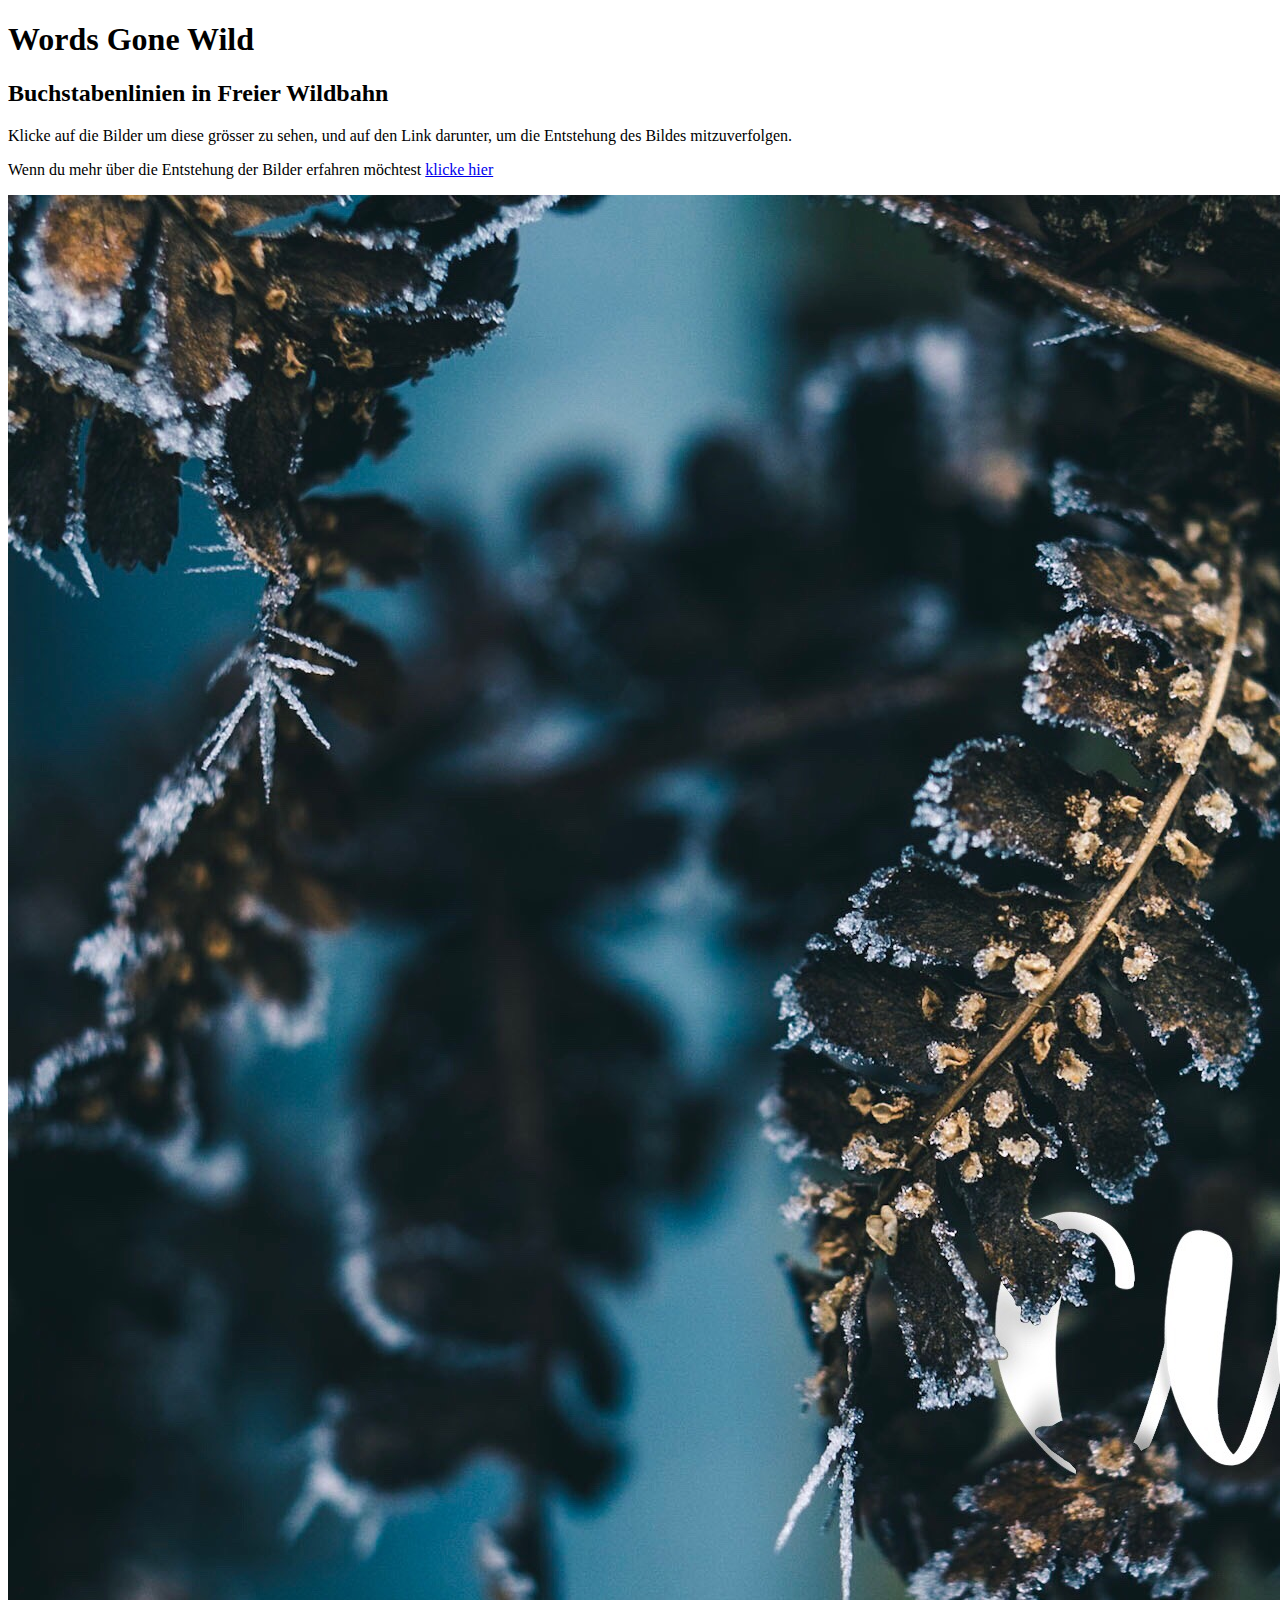
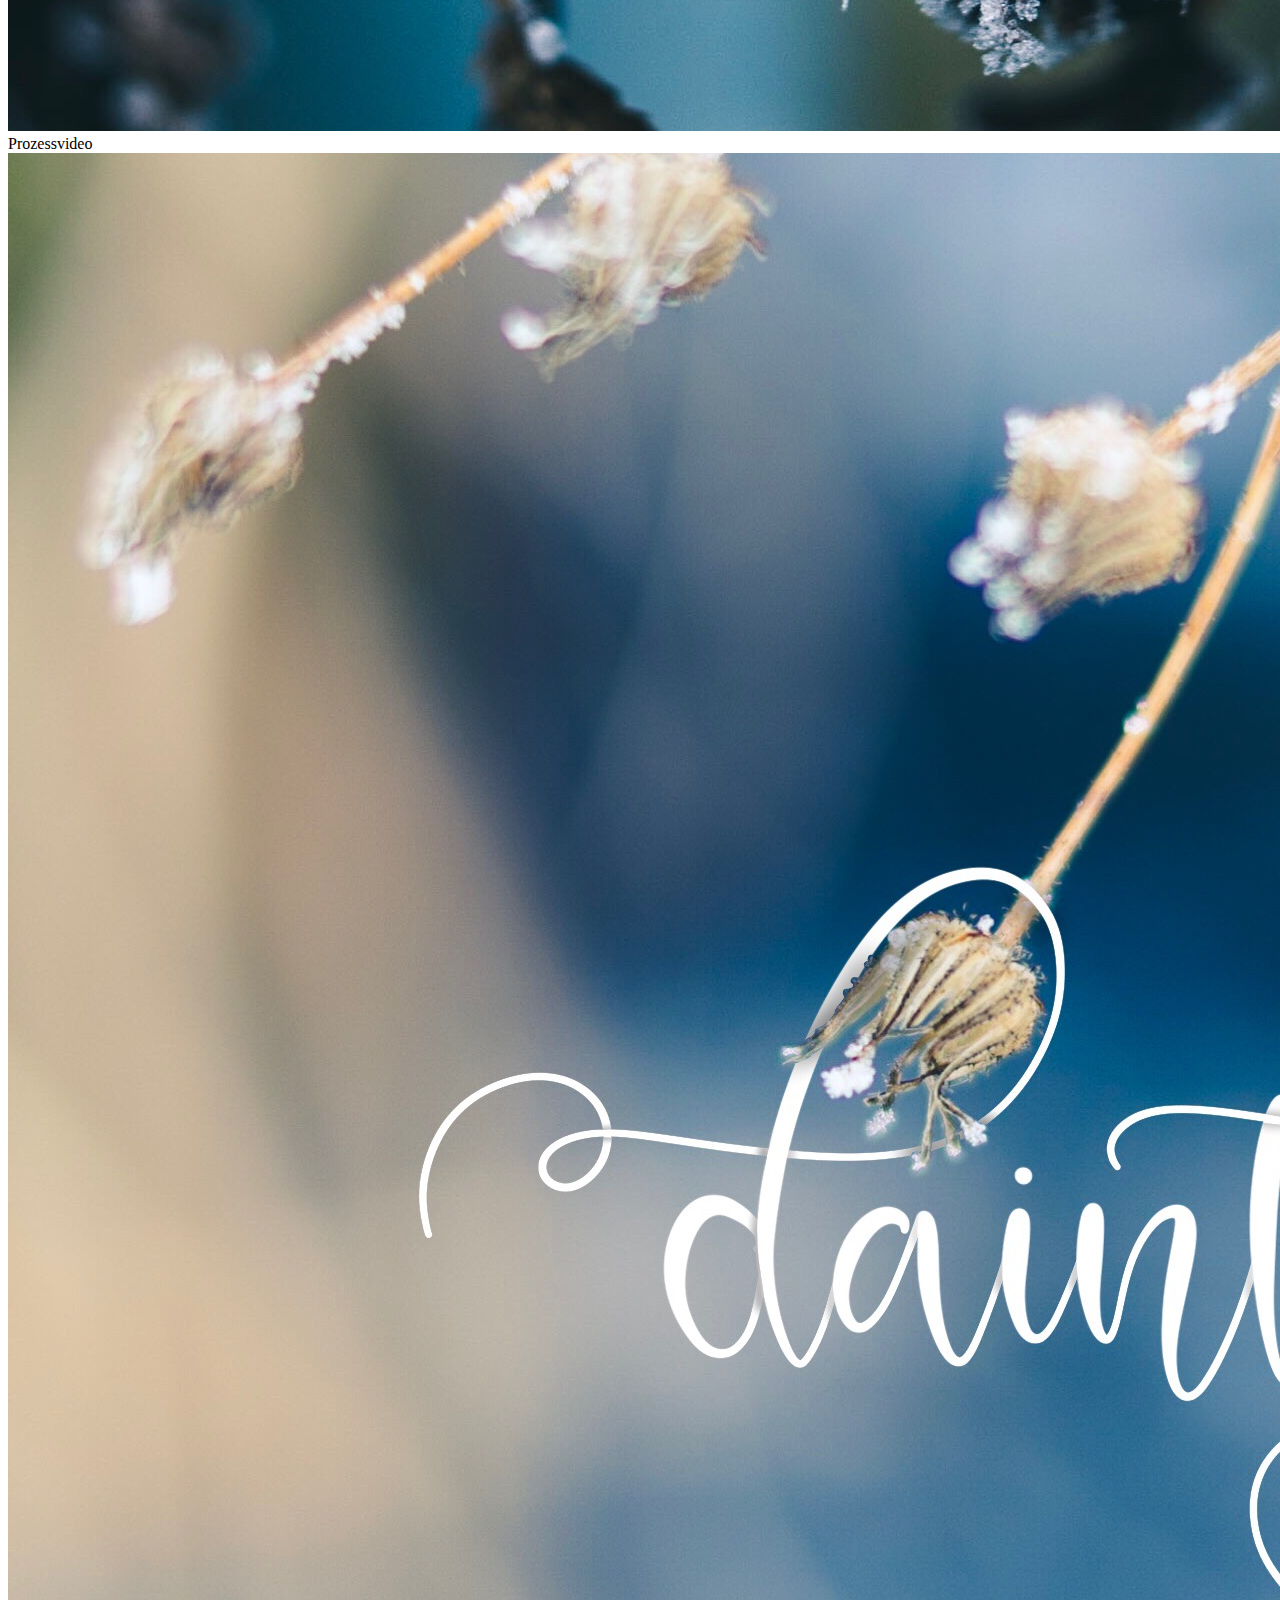
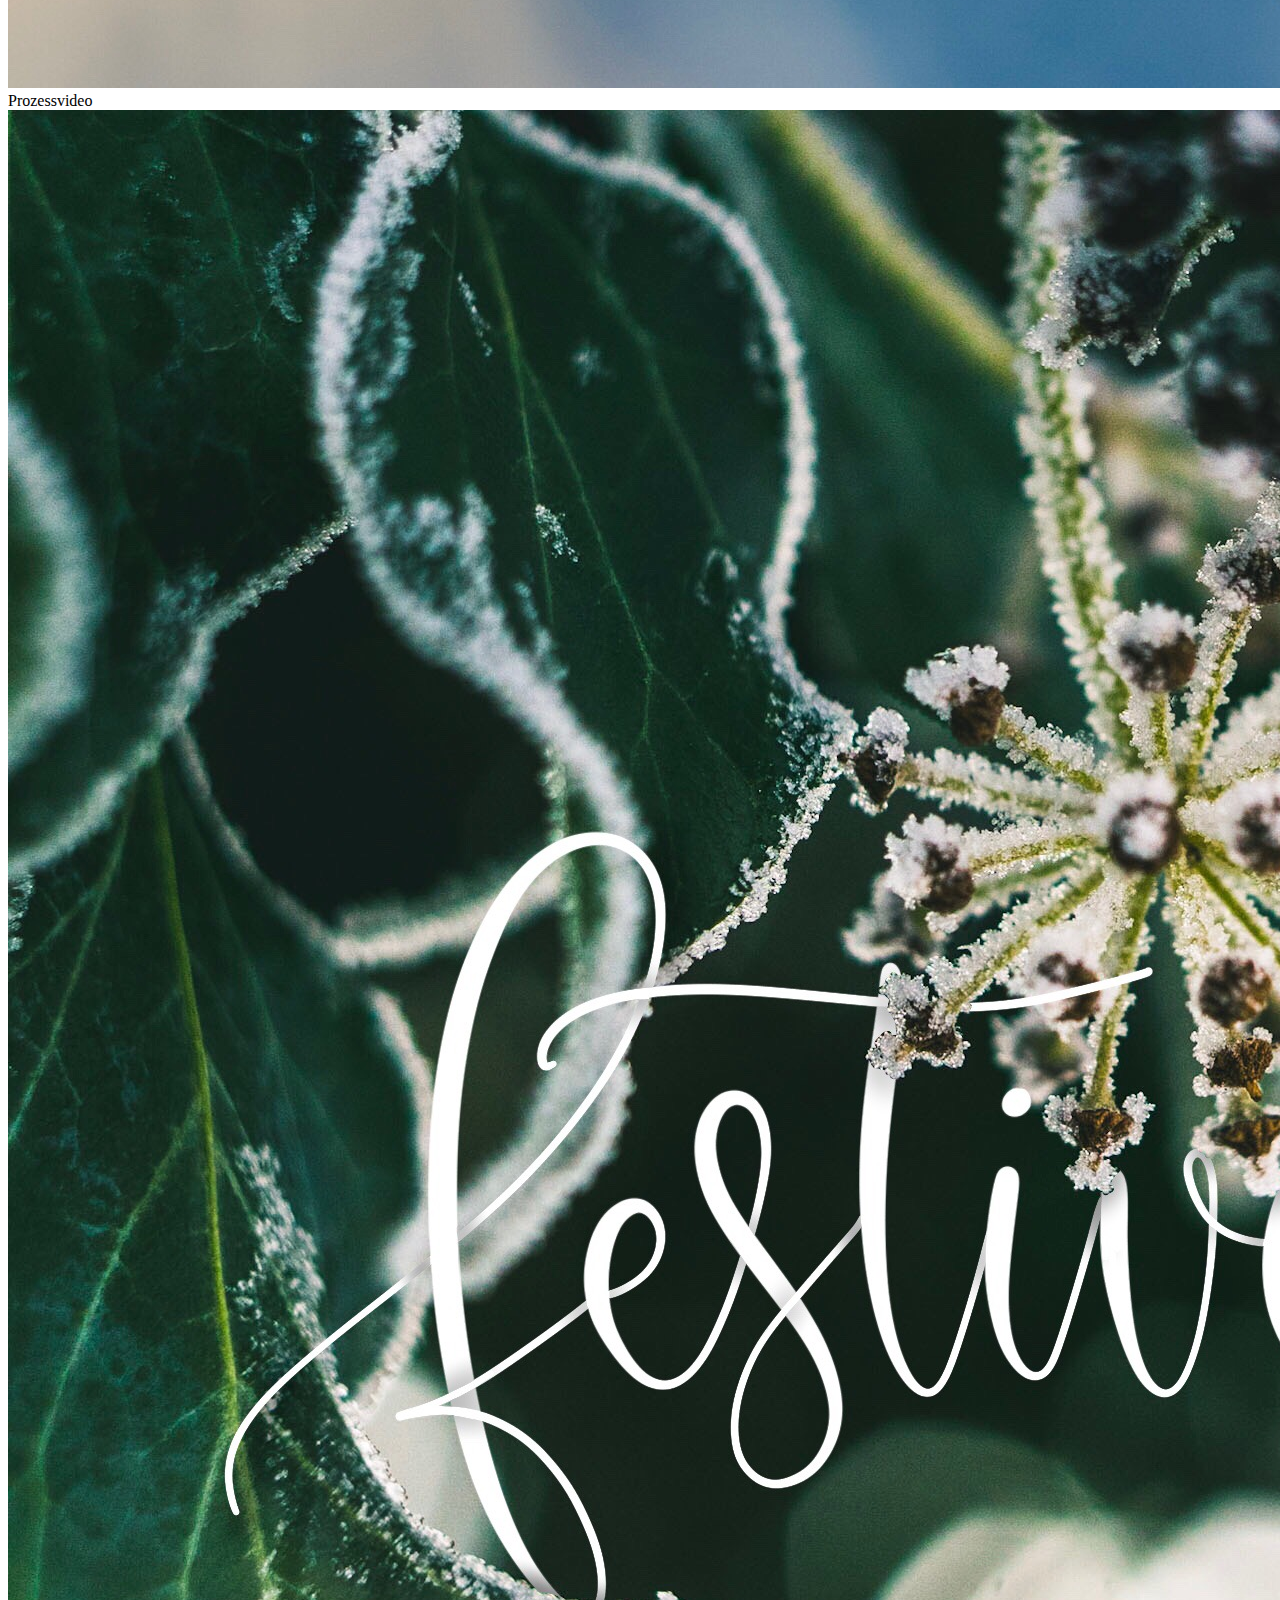
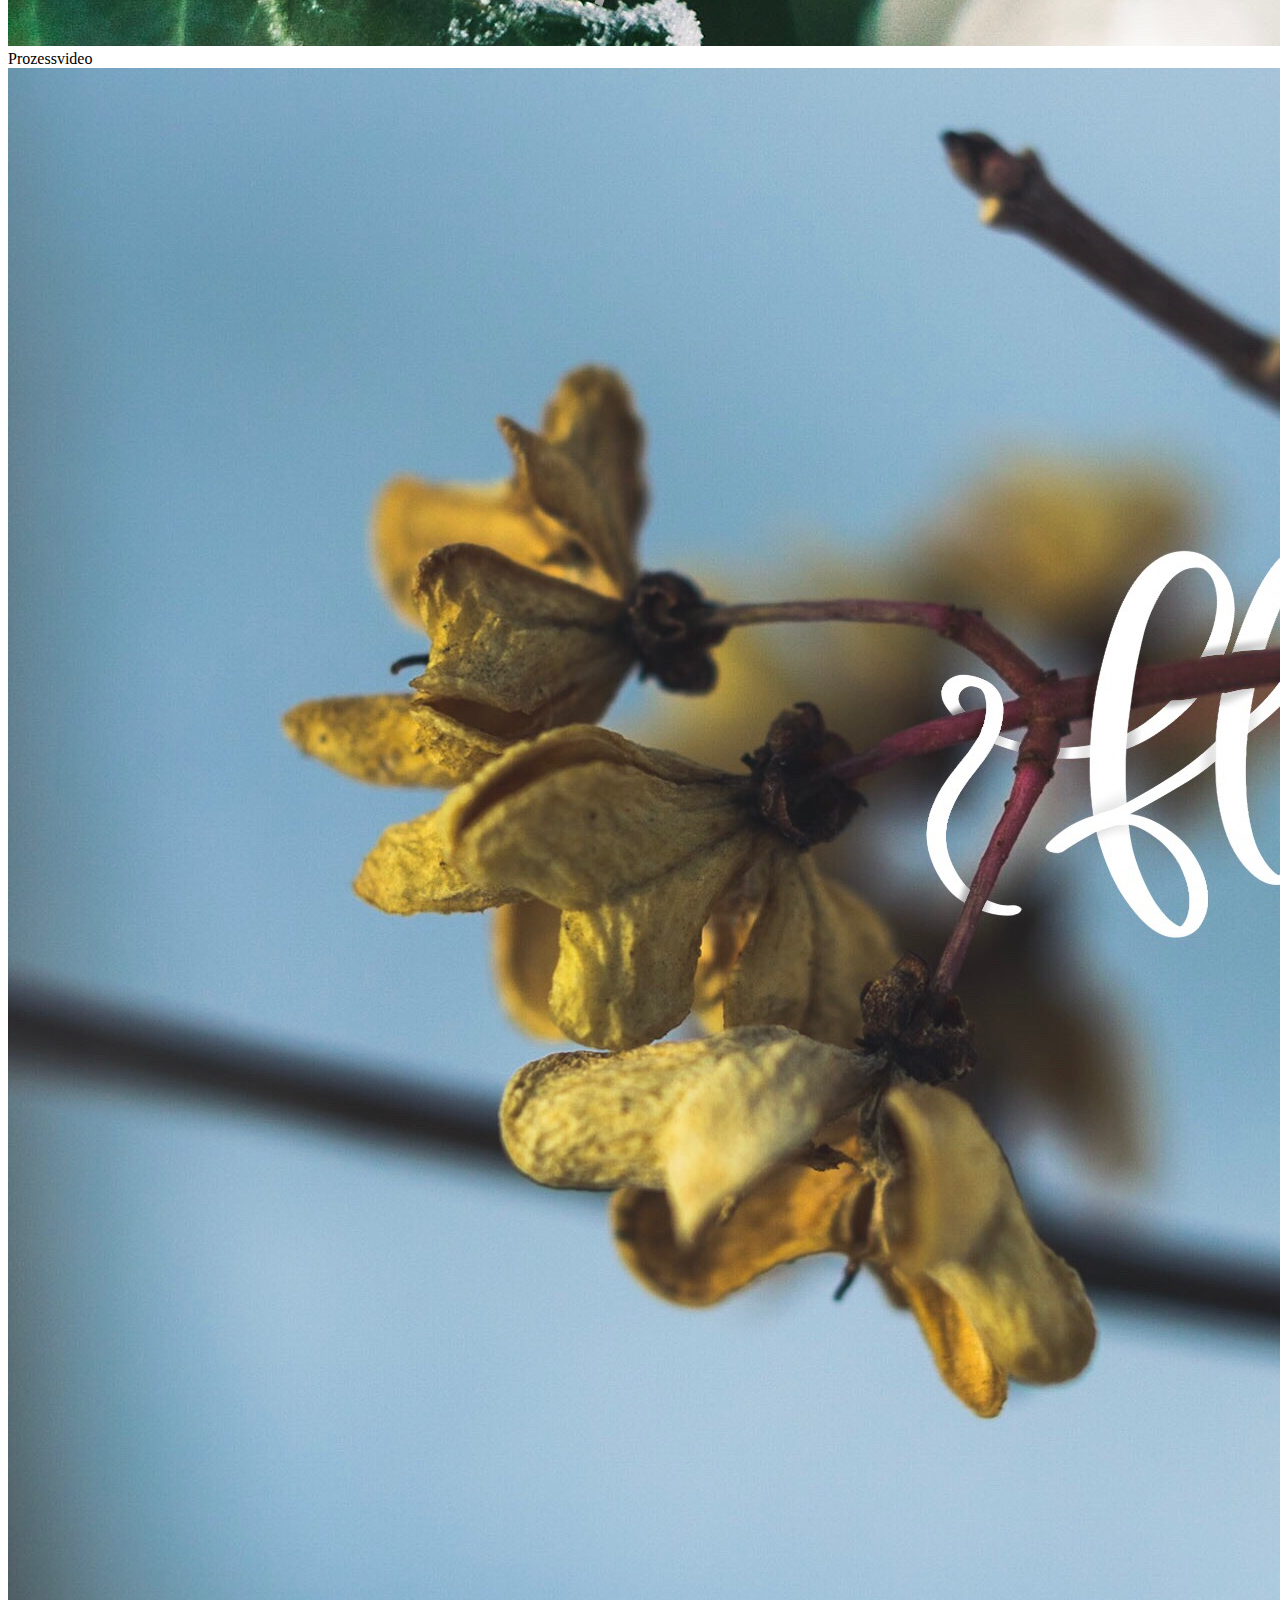
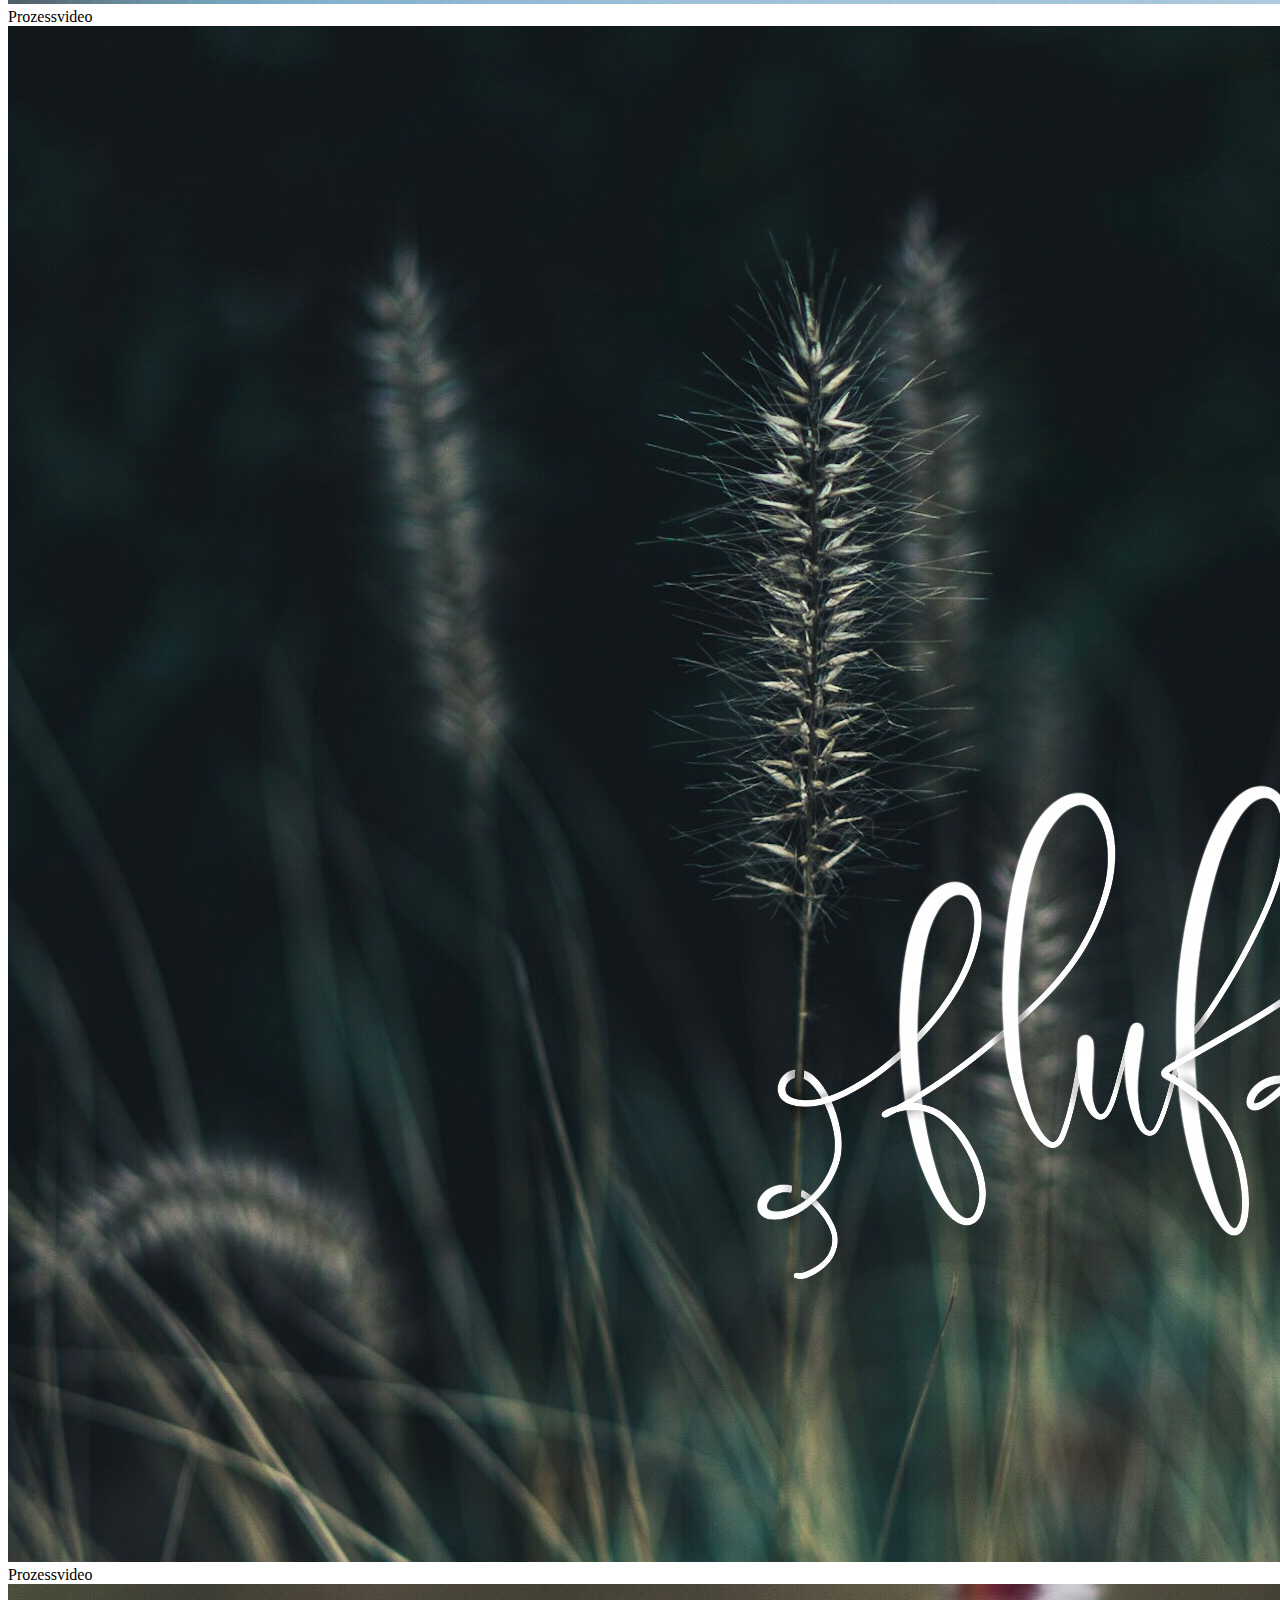
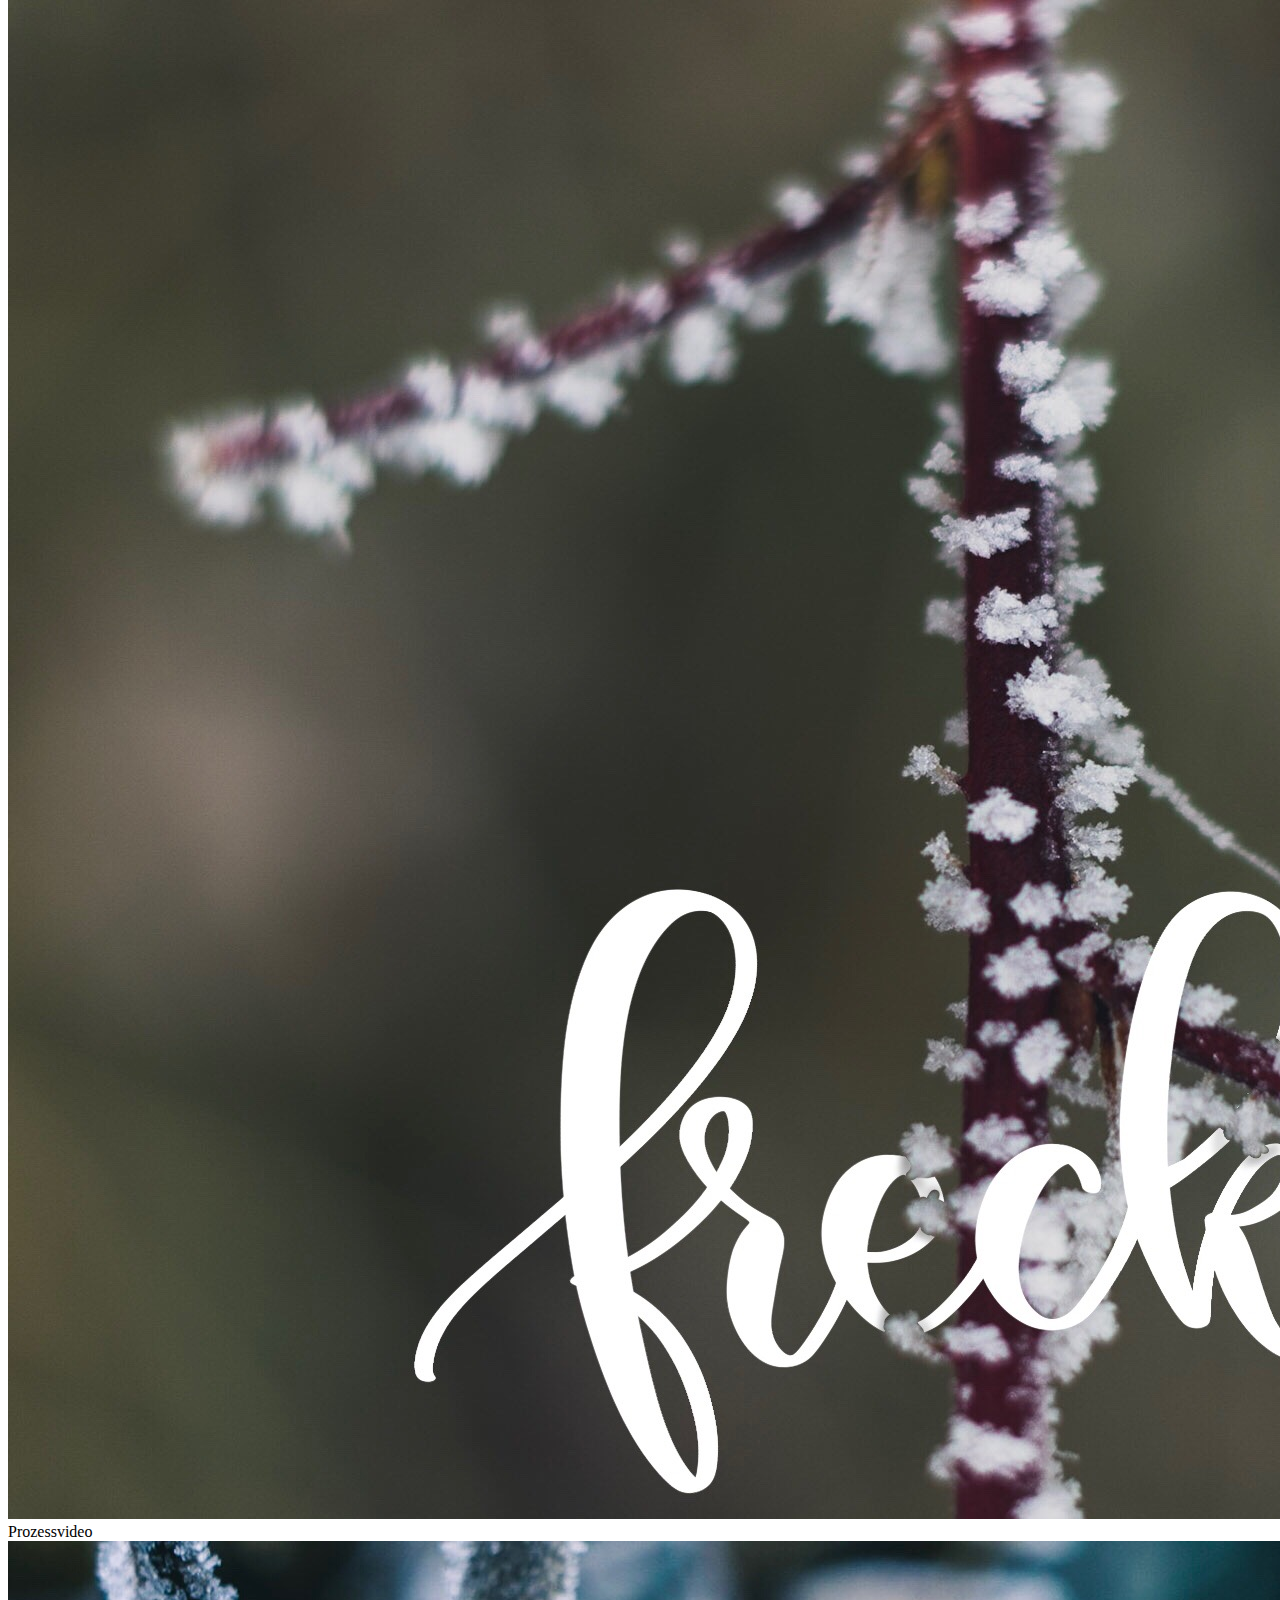
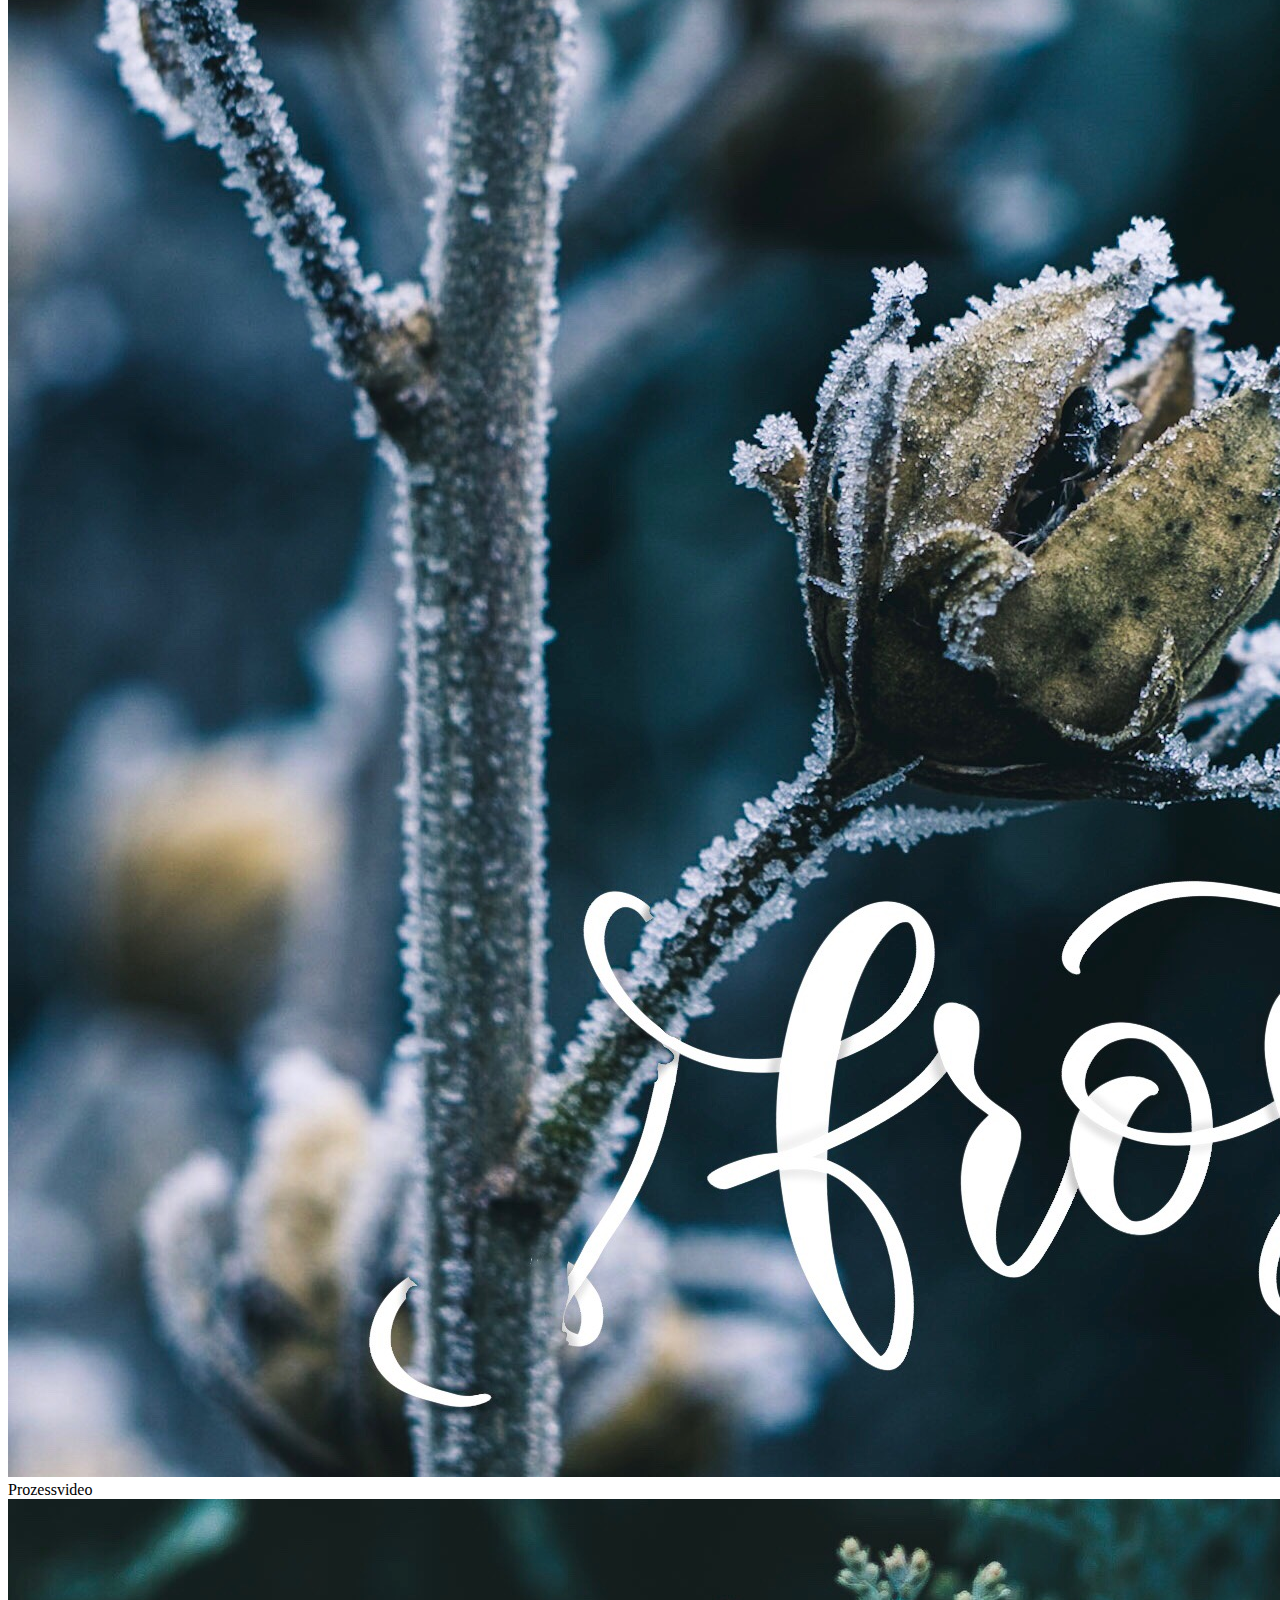
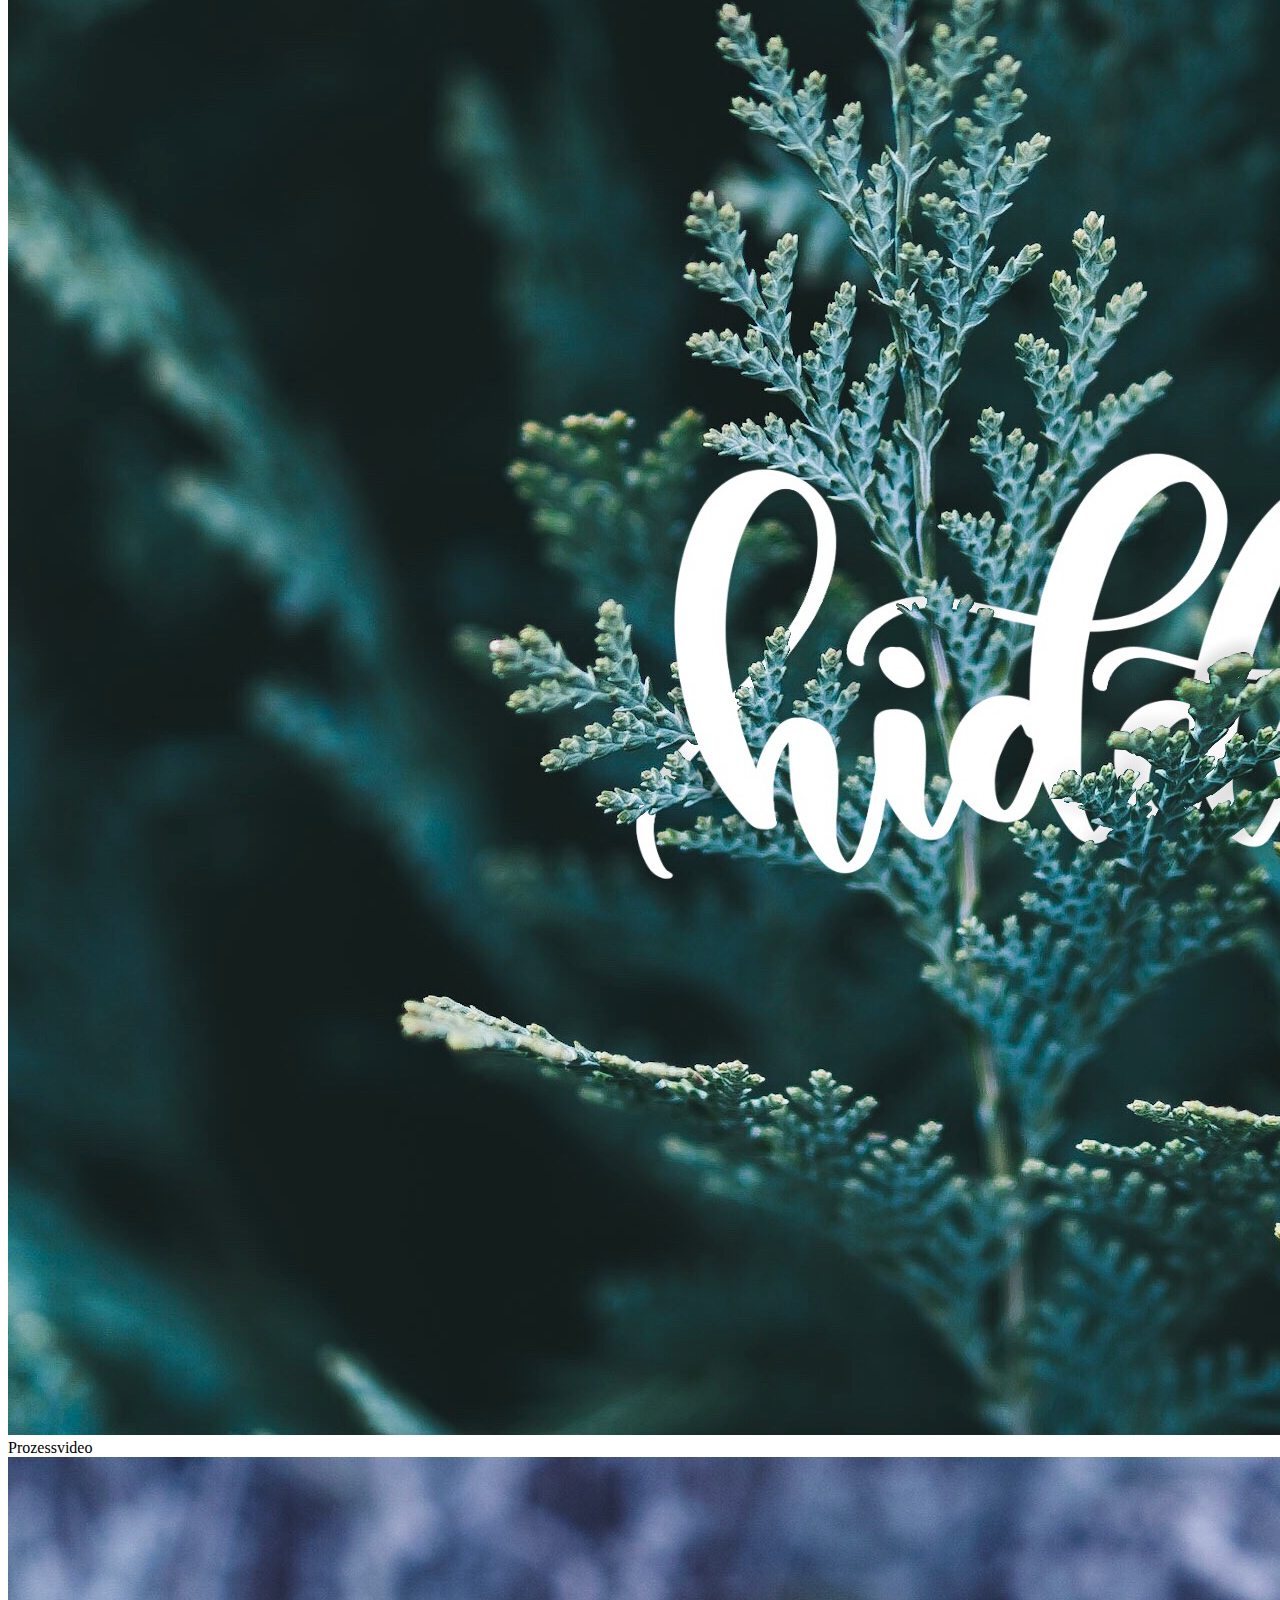
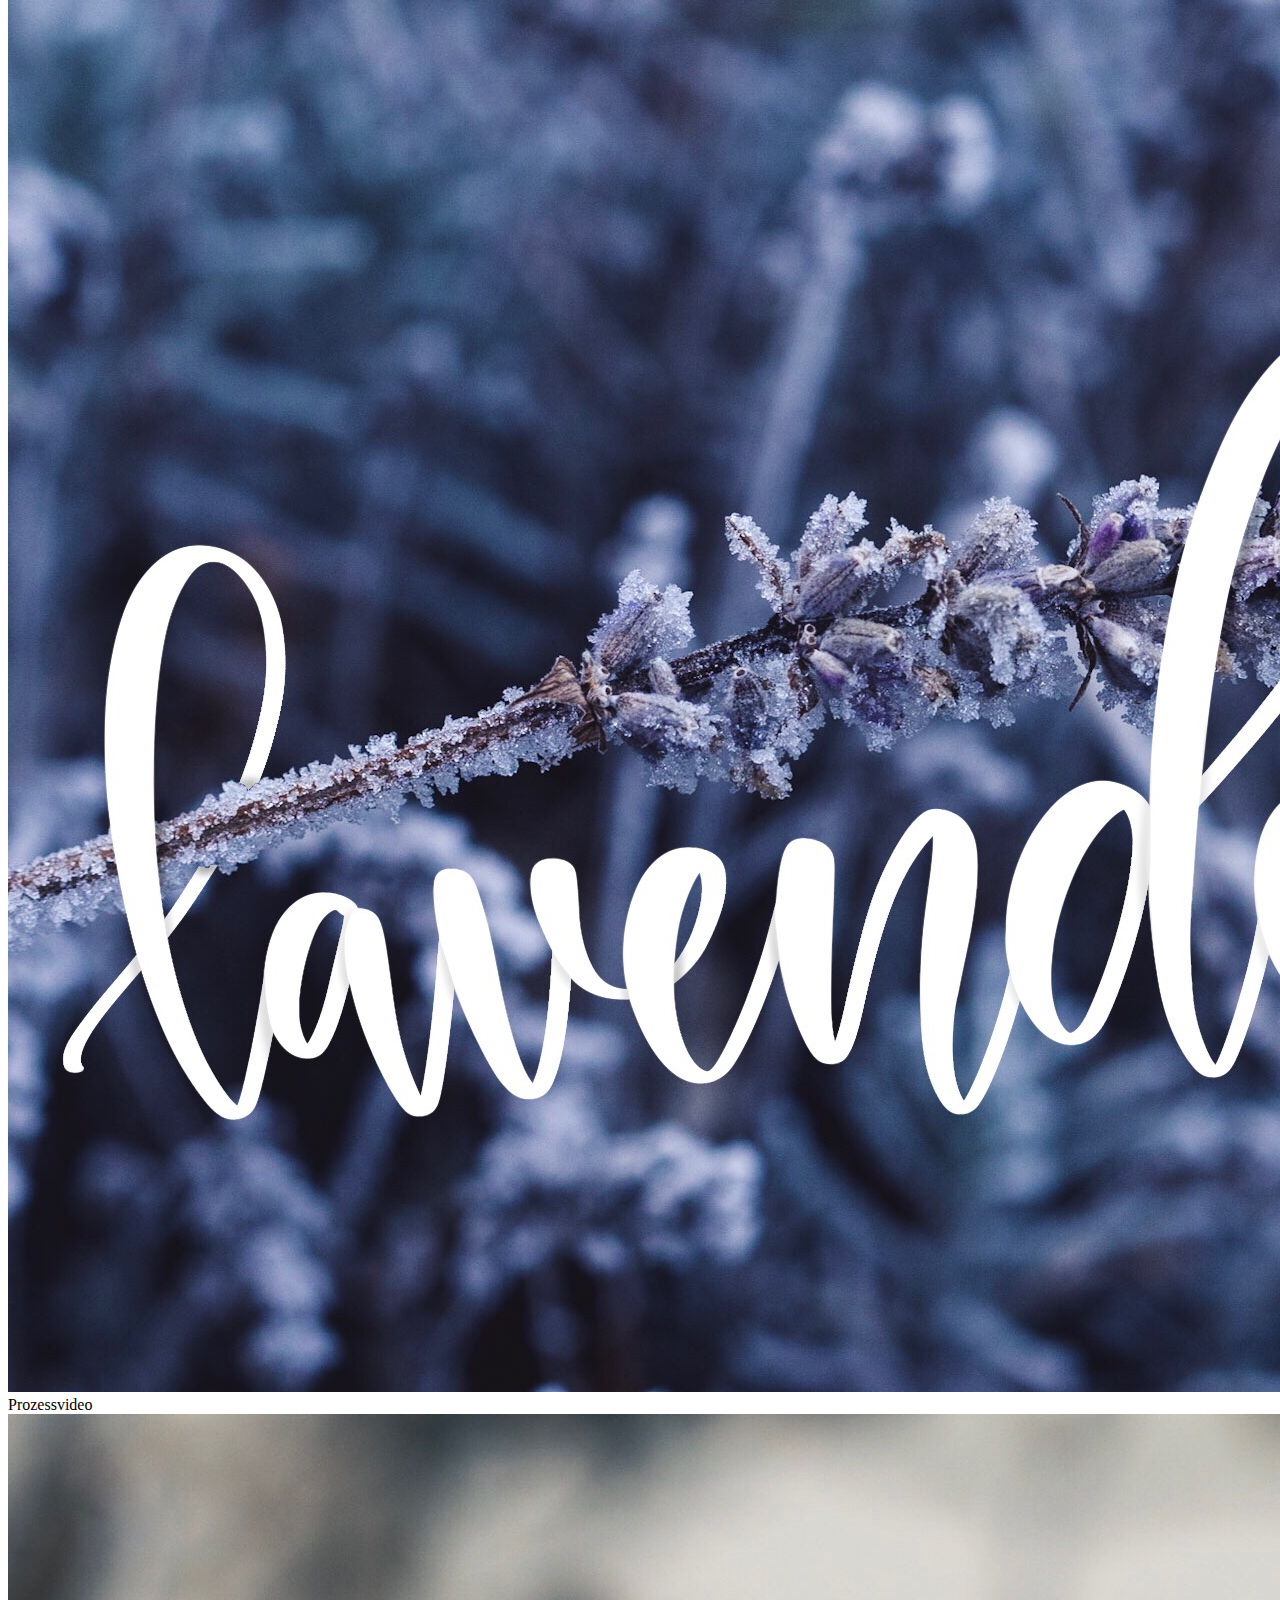
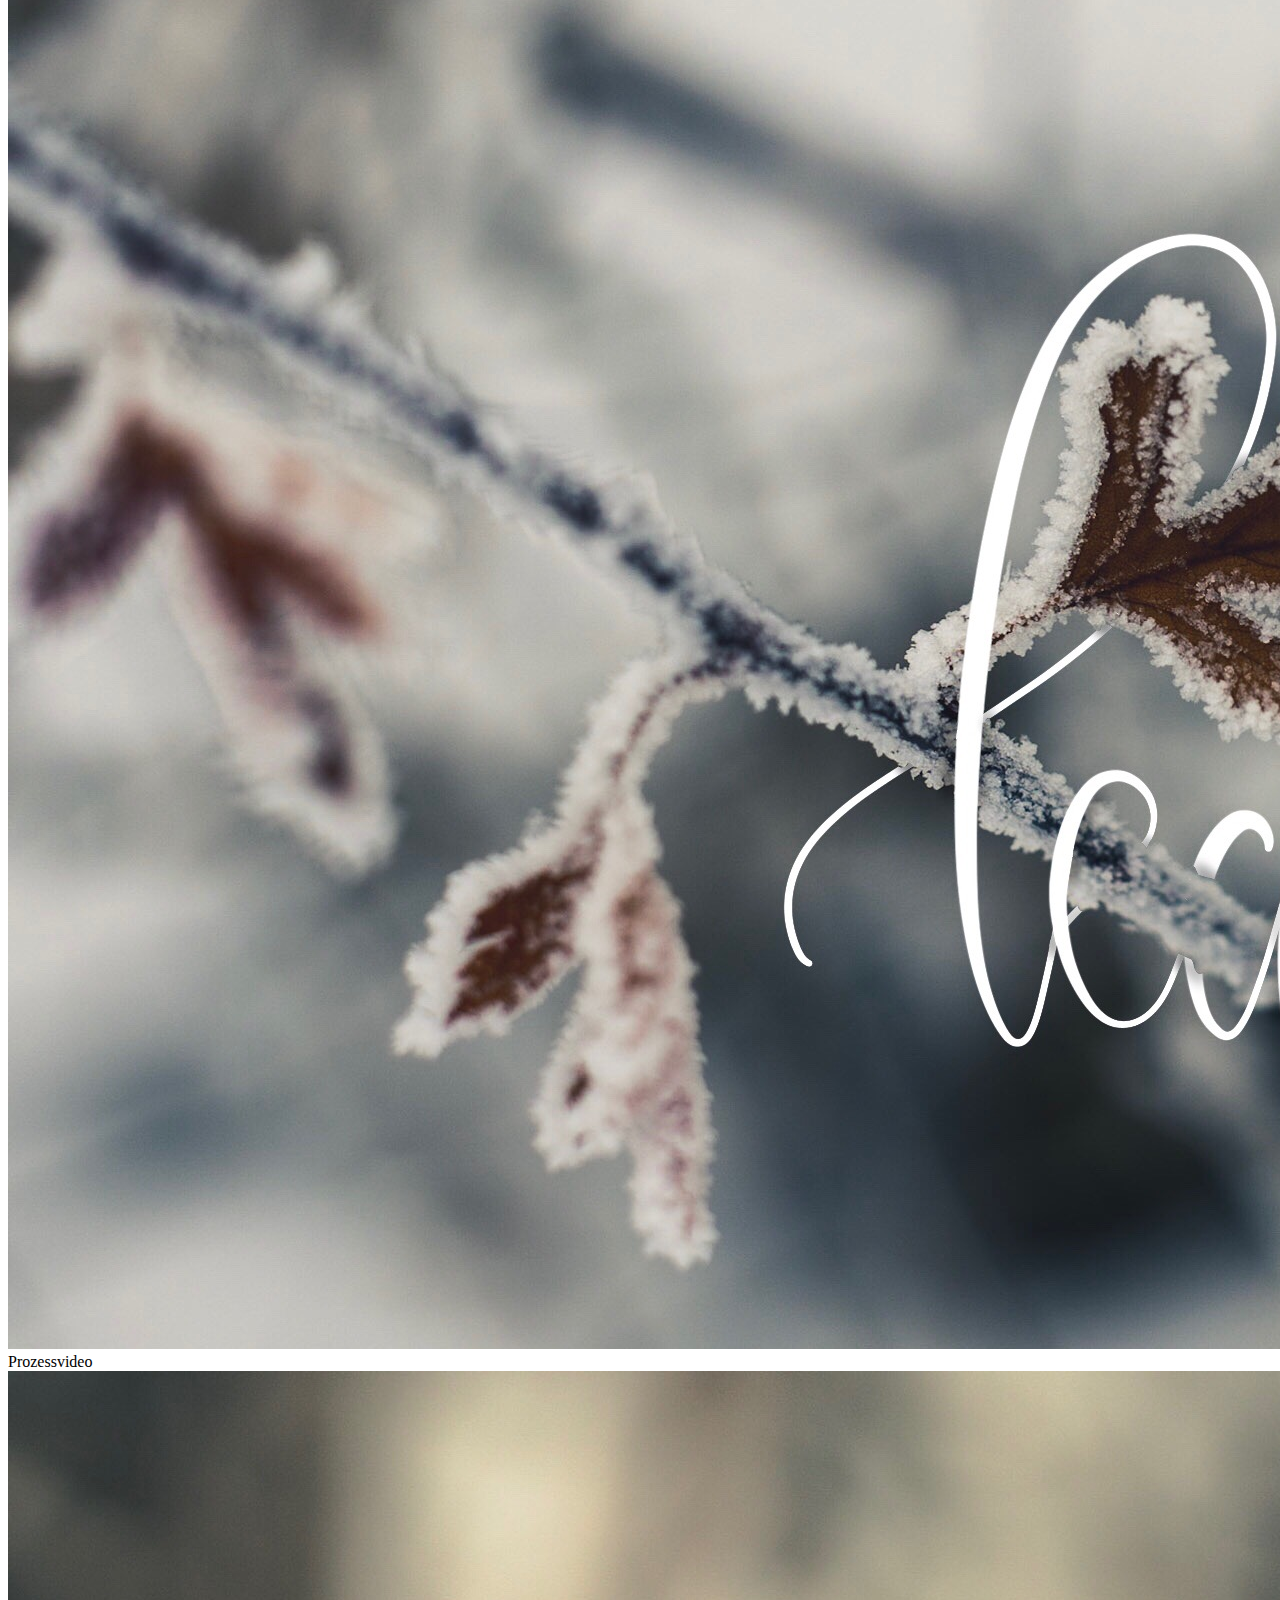
<file: index.html>
<!DOCTYPE html>
<html lang="de">
  <head>
    <meta charset="UTF-8">
    <meta http-equiv="expires" content="43200">
    <title>Words Gone Wild - Buchstabenlinien in Freier Wildbahn</title>
    <meta name="description" content="#{page.description}">
    <meta name="viewport" content="width=device-width, initial-scale=1">
    <meta name="author" content="#{page.author}">
    <link rel="stylesheet" href="http://halfapx.com/css/main.css">
    <link rel="stylesheet" href="css/main.css">
  </head>
  <!-- head end-->
  <body>
    <header class="header">
      <div class="container">
        <h1>Words Gone Wild</h1>
      </div>
    </header>
    <div class="wrapper">
      <section class="main_container">
        <div class="container">
          <main>
            <h2 class="subtitle">Buchstabenlinien in Freier Wildbahn</h2>
            <div class="content">
              <p>Klicke auf die Bilder um diese grösser zu sehen, und auf den Link darunter, um die Entstehung des Bildes mitzuverfolgen.</p>
              <p>Wenn du mehr über die Entstehung der Bilder erfahren möchtest <a href="behindthescenes.html">klicke hier</a></p>
              <div class="bigger">
                <div class="box">
                  <div class="mix"><span class="image-lightbox" data-olbox-a="img/Curve.jpg"><img src="img/Curve.jpg" alt="Curve"></span><span class="video-lightbox" data-olbox-b="https://www.youtube.com/embed/1rFK1vEf-tE?loop=1&amp;playlist=1rFK1vEf-tE&amp;autoplay=1&amp;controls=1&amp;modestbranding=1rel=0">Prozessvideo</span>
                  </div>
                  <div class="mix"><span class="image-lightbox" data-olbox-a="img/Dainty.jpg"><img src="img/Dainty.jpg" alt="Dainty"></span><span class="video-lightbox" data-olbox-b="https://www.youtube.com/embed/uvmYFk0Snp8?loop=1&amp;playlist=uvmYFk0Snp8&amp;autoplay=1&amp;controls=1&amp;modestbranding=1rel=0">Prozessvideo</span>
                  </div>
                  <div class="mix"><span class="image-lightbox" data-olbox-a="img/Festive.jpg"><img src="img/Festive.jpg" alt="Festive"></span><span class="video-lightbox" data-olbox-b="https://www.youtube.com/embed/kq6THpRMKjs?loop=1&amp;playlist=kq6THpRMKjs&amp;autoplay=1&amp;controls=1&amp;modestbranding=1rel=0">Prozessvideo</span>
                  </div>
                  <div class="mix"><span class="image-lightbox" data-olbox-a="img/Floral.jpg"><img src="img/Floral.jpg" alt="Floral"></span><span class="video-lightbox" data-olbox-b="https://www.youtube.com/embed/lgxkI_1bbYA?loop=1&amp;playlist=lgxkI_1bbYA&amp;autoplay=1&amp;controls=1&amp;modestbranding=1rel=0">Prozessvideo</span>
                  </div>
                  <div class="mix"><span class="image-lightbox" data-olbox-a="img/Fluff.jpg"><img src="img/Fluff.jpg" alt="Fluff"></span><span class="video-lightbox" data-olbox-b="https://www.youtube.com/embed/9zt-fZpXOvM?loop=1&amp;playlist=9zt-fZpXOvM&amp;autoplay=1&amp;controls=1&amp;modestbranding=1rel=0">Prozessvideo</span>
                  </div>
                  <div class="mix"><span class="image-lightbox" data-olbox-a="img/Freckled.jpg"><img src="img/Freckled.jpg" alt="Freckled"></span><span class="video-lightbox" data-olbox-b="https://www.youtube.com/embed/9dMf7WZjcRo?loop=1&amp;playlist=9dMf7WZjcRo&amp;autoplay=1&amp;controls=1&amp;modestbranding=1rel=0">Prozessvideo</span>
                  </div>
                  <div class="mix"><span class="image-lightbox" data-olbox-a="img/Frost.jpg"><img src="img/Frost.jpg" alt="Frost"></span><span class="video-lightbox" data-olbox-b="https://www.youtube.com/embed/7GWJc1EJi4w?loop=1&amp;playlist=7GWJc1EJi4w&amp;autoplay=1&amp;controls=1&amp;modestbranding=1rel=0">Prozessvideo</span>
                  </div>
                  <div class="mix"><span class="image-lightbox" data-olbox-a="img/Hidden.jpg"><img src="img/Hidden.jpg" alt="Hidden"></span><span class="video-lightbox" data-olbox-b="https://www.youtube.com/embed/CeqXISDVnwI?loop=1&amp;playlist=CeqXISDVnwI&amp;autoplay=1&amp;controls=1&amp;modestbranding=1rel=0">Prozessvideo</span>
                  </div>
                  <div class="mix"><span class="image-lightbox" data-olbox-a="img/Lavender.jpg"><img src="img/Lavender.jpg" alt="Lavender"></span><span class="video-lightbox" data-olbox-b="https://www.youtube.com/embed/QQoVZC2v8Ao?loop=1&amp;playlist=QQoVZC2v8Ao&amp;autoplay=1&amp;controls=1&amp;modestbranding=1rel=0">Prozessvideo</span>
                  </div>
                  <div class="mix"><span class="image-lightbox" data-olbox-a="img/Leaf.jpg"><img src="img/Leaf.jpg" alt="Leaf"></span><span class="video-lightbox" data-olbox-b="https://www.youtube.com/embed/aK-6IPFmhfo?loop=1&amp;playlist=aK-6IPFmhfo&amp;autoplay=1&amp;controls=1&amp;modestbranding=1rel=0">Prozessvideo</span>
                  </div>
                  <div class="mix"><span class="image-lightbox" data-olbox-a="img/Lost.jpg"><img src="img/Lost.jpg" alt="Lost"></span><span class="video-lightbox" data-olbox-b="https://www.youtube.com/embed/p3VfMKC0Y_s?loop=1&amp;playlist=p3VfMKC0Y_s&amp;autoplay=1&amp;controls=1&amp;modestbranding=1rel=0">Prozessvideo</span>
                  </div>
                  <div class="mix"><span class="image-lightbox" data-olbox-a="img/Moss.jpg"><img src="img/Moss.jpg" alt="Moss"></span><span class="video-lightbox" data-olbox-b="https://www.youtube.com/embed/pSVO32KwC64?loop=1&amp;playlist=pSVO32KwC64&amp;autoplay=1&amp;controls=1&amp;modestbranding=1rel=0">Prozessvideo</span>
                  </div>
                  <div class="mix"><span class="image-lightbox" data-olbox-a="img/Proud.jpg"><img src="img/Proud.jpg" alt="Proud"></span><span class="video-lightbox" data-olbox-b="https://www.youtube.com/embed/ncCLr1JpgII?loop=1&amp;playlist=ncCLr1JpgII&amp;autoplay=1&amp;controls=1&amp;modestbranding=1rel=0">Prozessvideo</span>
                  </div>
                  <div class="mix"><span class="image-lightbox" data-olbox-a="img/Spiky.jpg"><img src="img/Spiky.jpg" alt="Spiky"></span><span class="video-lightbox" data-olbox-b="https://www.youtube.com/embed/-hfgE_tUcUc?loop=1&amp;playlist=-hfgE_tUcUc&amp;autoplay=1&amp;controls=1&amp;modestbranding=1rel=0">Prozessvideo</span>
                  </div>
                  <div class="mix"><span class="image-lightbox" data-olbox-a="img/Spiral.jpg"><img src="img/Spiral.jpg" alt="Spiral"></span><span class="video-lightbox" data-olbox-b="https://www.youtube.com/embed/L99wcIURcxg?loop=1&amp;playlist=L99wcIURcxg&amp;autoplay=1&amp;controls=1&amp;modestbranding=1rel=0">Prozessvideo</span>
                  </div>
                </div>
              </div>
            </div>
          </main>
        </div>
      </section>
    </div>
    <footer>
      <div class="container">&copy; Myriam Frisano &middot; <a href="http://halfapx.com/de/" target="_blank">halfapx.com</a> &middot; 2017 &middot; <a href="https://github.com/mynimi/words-gone-wild" target="_blank">source code</a></div>
    </footer>
    <script src="https://code.jquery.com/jquery-3.1.1.js" integrity="sha256-16cdPddA6VdVInumRGo6IbivbERE8p7CQR3HzTBuELA=" crossorigin="anonymous"></script>
    <script src="js/jquery.olbox.min.js"></script>
    <script src="js/main.js"></script>
  </body>
  <!-- body end-->
</html>
<!-- html end-->
</file>
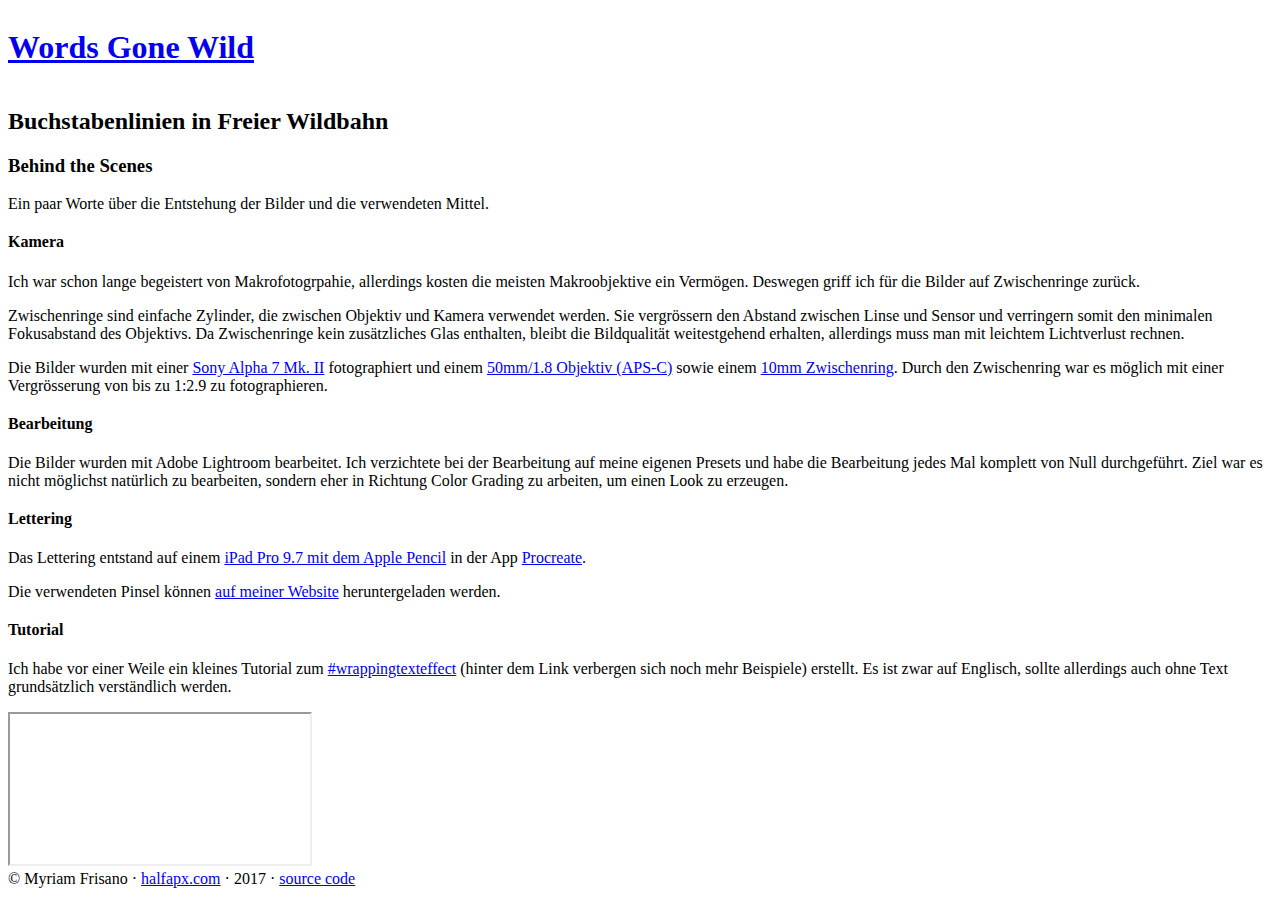
<file: behindthescenes.html>
<!DOCTYPE html>
<html lang="de">
  <head>
    <meta charset="UTF-8">
    <meta http-equiv="expires" content="43200">
    <title>Words Gone Wild - Buchstabenlinien in Freier Wildbahn</title>
    <meta name="description" content="#{page.description}">
    <meta name="viewport" content="width=device-width, initial-scale=1">
    <meta name="author" content="#{page.author}">
    <link rel="stylesheet" href="http://halfapx.com/css/main.css">
    <link rel="stylesheet" href="css/main.css">
  </head>
  <!-- head end-->
  <body>
    <header class="header">
      <div class="container"><a href="index.html">
          <h1>Words Gone Wild</h1></a></div>
    </header>
    <div class="wrapper">
      <section class="main_container">
        <div class="container">
          <main>
            <h2 class="subtitle">Buchstabenlinien in Freier Wildbahn</h2>
            <div class="content">
              <h3>Behind the Scenes</h3>
              <p>Ein paar Worte über die Entstehung der Bilder und die verwendeten Mittel.</p>
              <h4>Kamera</h4>
              <p>Ich war schon lange begeistert von Makrofotogrpahie, allerdings kosten die meisten Makroobjektive ein Vermögen. Deswegen griff ich für die Bilder auf Zwischenringe zurück.</p>
              <p>Zwischenringe sind einfache Zylinder, die zwischen Objektiv und Kamera verwendet werden. Sie vergrössern den Abstand zwischen Linse und Sensor und verringern somit den minimalen Fokusabstand des Objektivs. Da Zwischenringe kein zusätzliches Glas enthalten, bleibt die Bildqualität weitestgehend erhalten, allerdings muss man mit leichtem Lichtverlust rechnen.</p>
              <p>Die Bilder wurden mit einer <a href="https://www.sony.ch/de/electronics/wechselobjektivkameras/ilce-7m2-body-kit" target="_blank">Sony Alpha 7 Mk. II</a> fotographiert und einem <a href="https://www.sony.ch/de/electronics/kamera-objektive/sel50f18" target="_blank">50mm/1.8 Objektiv (APS-C)</a> sowie einem <a href="https://www.amazon.de/Meike-Automatic-Extension-Mount-NEX-5R/dp/B00BXZ9ALQ" target="_blank">10mm Zwischenring</a>. Durch den Zwischenring war es möglich mit einer Vergrösserung von bis zu 1:2.9 zu fotographieren.</p>
              <h4>Bearbeitung</h4>
              <p>Die Bilder wurden mit Adobe Lightroom bearbeitet. Ich verzichtete bei der Bearbeitung auf meine eigenen Presets und habe die Bearbeitung jedes Mal komplett von Null durchgeführt. Ziel war es nicht möglichst natürlich zu bearbeiten, sondern eher in Richtung Color Grading zu arbeiten, um einen Look zu erzeugen.</p>
              <h4>Lettering</h4>
              <p>Das Lettering entstand auf einem <a href="http://www.apple.com/chde/ipad-pro/" target="_blank">iPad Pro 9.7 mit dem Apple Pencil</a> in der App <a href="http://procreate.si/" target="_blank">Procreate</a>.</p>
              <p>Die verwendeten Pinsel können <a href="http://halfapx.com/de/procreate-brushes/">auf meiner Website</a> heruntergeladen werden.</p>
              <h4>Tutorial</h4>
              <p>Ich habe vor einer Weile ein kleines Tutorial zum <a href="https://www.instagram.com/explore/tags/wrappingtexteffect/" target="_blank">#wrappingtexteffect</a> (hinter dem Link verbergen sich noch mehr Beispiele) erstellt. Es ist zwar auf Englisch, sollte allerdings auch ohne Text grundsätzlich verständlich werden.</p>
              <div class="video">
                <iframe src="https://www.youtube.com/embed/kfvzWXnNmgw"></iframe>
              </div>
            </div>
          </main>
        </div>
      </section>
    </div>
    <footer>
      <div class="container">&copy; Myriam Frisano &middot; <a href="http://halfapx.com/de/" target="_blank">halfapx.com</a> &middot; 2017 &middot; <a href="https://github.com/mynimi/words-gone-wild" target="_blank">source code</a></div>
    </footer>
    <script src="https://code.jquery.com/jquery-3.1.1.js" integrity="sha256-16cdPddA6VdVInumRGo6IbivbERE8p7CQR3HzTBuELA=" crossorigin="anonymous"></script>
    <script src="js/jquery.olbox.min.js"></script>
    <script src="js/main.js"></script>
  </body>
  <!-- body end-->
</html>
<!-- html end-->
</file>
<file: css/main.css>
@charset "UTF-8";
@font-face { font-family: 'Roboto'; src: url("../fonts/Roboto-Light-webfont.eot"); src: url("../fonts/Roboto-Light-webfont.eot?#iefix") format("embedded-opentype"), url("../fonts/Roboto-Light-webfont.woff") format("woff"), url("../fonts/Roboto-Light-webfont.ttf") format("truetype"), url("../fonts/Roboto-Light-webfont.svg#RobotoLight") format("svg"); font-weight: 300; font-style: normal; }

@font-face { font-family: 'Roboto'; src: url("../fonts/Roboto-Regular-webfont.eot"); src: url("../fonts/Roboto-Regular-webfont.eot?#iefix") format("embedded-opentype"), url("../fonts/Roboto-Regular-webfont.woff") format("woff"), url("../fonts/Roboto-Regular-webfont.ttf") format("truetype"), url("../fonts/Roboto-Regular-webfont.svg#RobotoRegular") format("svg"); font-weight: 400; font-style: normal; }

@font-face { font-family: 'Roboto'; src: url("../fonts/Roboto-Bold-webfont.eot"); src: url("../fonts/Roboto-Bold-webfont.eot?#iefix") format("embedded-opentype"), url("../fonts/Roboto-Bold-webfont.woff") format("woff"), url("../fonts/Roboto-Bold-webfont.ttf") format("truetype"), url("../fonts/Roboto-Bold-webfont.svg#RobotoBold") format("svg"); font-weight: 700; font-style: normal; }

@font-face { font-family: 'Roboto'; src: url("../fonts/Roboto-LightItalic-webfont.eot"); src: url("../fonts/Roboto-LightItalic-webfont.eot?#iefix") format("embedded-opentype"), url("../fonts/Roboto-LightItalic-webfont.woff") format("woff"), url("../fonts/Roboto-LightItalic-webfont.ttf") format("truetype"), url("../fonts/Roboto-LightItalic-webfont.svg#RobotoLightItalic") format("svg"); font-weight: 300; font-style: italic; }

@font-face { font-family: 'Roboto'; src: url("../fonts/Roboto-Italic-webfont.eot"); src: url("../fonts/Roboto-Italic-webfont.eot?#iefix") format("embedded-opentype"), url("../fonts/Roboto-Italic-webfont.woff") format("woff"), url("../fonts/Roboto-Italic-webfont.ttf") format("truetype"), url("../fonts/Roboto-Italic-webfont.svg#RobotoItalic") format("svg"); font-weight: 400; font-style: italic; }

@font-face { font-family: 'Roboto'; src: url("../fonts/Roboto-BoldItalic-webfont.eot"); src: url("../fonts/Roboto-BoldItalic-webfont.eot?#iefix") format("embedded-opentype"), url("../fonts/Roboto-BoldItalic-webfont.woff") format("woff"), url("../fonts/Roboto-BoldItalic-webfont.ttf") format("truetype"), url("../fonts/Roboto-BoldItalic-webfont.svg#RobotoBoldItalic") format("svg"); font-weight: 700; font-style: italic; }

@font-face { font-family: 'Source Code Pro'; src: url("../fonts/sourcecodepro-regular-webfont.eot"); src: url("../fonts/sourcecodepro-regular-webfont.eot?#iefix") format("embedded-opentype"), url("../fonts/sourcecodepro-regular-webfont.woff") format("woff"), url("../fonts/sourcecodepro-regular-webfont.ttf") format("truetype"), url("../fonts/sourcecodepro-regular-webfont.svg#sourcecodeproregular") format("svg"); font-weight: 400; font-style: normal; }

@font-face { font-family: 'Source Code Pro'; src: url("../fonts/sourcecodepro-bold-webfont.eot"); src: url("../fonts/sourcecodepro-bold-webfont.eot?#iefix") format("embedded-opentype"), url("../fonts/sourcecodepro-bold-webfont.woff") format("woff"), url("../fonts/sourcecodepro-bold-webfont.ttf") format("truetype"), url("../fonts/sourcecodepro-bold-webfont.svg#sourcecodeprobold") format("svg"); font-weight: 700; font-style: normal; }

/*! Font Awesome 4.7.0 by @davegandy - http://fontawesome.io - @fontawesome License - http://fontawesome.io/license (Font: SIL OFL 1.1, CSS: MIT License) */
/* FONT PATH -------------------------- */
@font-face { font-family: 'FontAwesome'; src: url("../fonts/fontawesome-webfont.eot?v=4.7.0"); src: url("../fonts/fontawesome-webfont.eot?#iefix&v=4.7.0") format("embedded-opentype"), url("../fonts/fontawesome-webfont.woff2?v=4.7.0") format("woff2"), url("../fonts/fontawesome-webfont.woff?v=4.7.0") format("woff"), url("../fonts/fontawesome-webfont.ttf?v=4.7.0") format("truetype"), url("../fonts/fontawesome-webfont.svg?v=4.7.0#fontawesomeregular") format("svg"); font-weight: normal; font-style: normal; }

.fa { display: inline-block; font: normal normal normal 14px/1 FontAwesome; font-size: inherit; text-rendering: auto; -webkit-font-smoothing: antialiased; -moz-osx-font-smoothing: grayscale; }

/* makes the font 33% larger relative to the icon container */
.fa-lg { font-size: 1.33333em; line-height: 0.75em; vertical-align: -15%; }

.fa-2x { font-size: 2em; }

.fa-3x { font-size: 3em; }

.fa-4x { font-size: 4em; }

.fa-5x { font-size: 5em; }

.fa-fw { width: 1.28571em; text-align: center; }

.fa-ul { padding-left: 0; margin-left: 2.14286em; list-style-type: none; }

.fa-ul > li { position: relative; }

.fa-li { position: absolute; left: -2.14286em; width: 2.14286em; top: 0.14286em; text-align: center; }

.fa-li.fa-lg { left: -1.85714em; }

.fa-border { padding: .2em .25em .15em; border: solid 0.08em #eee; border-radius: .1em; }

.fa-pull-left { float: left; }

.fa-pull-right { float: right; }

.fa.fa-pull-left { margin-right: .3em; }

.fa.fa-pull-right { margin-left: .3em; }

/* Deprecated as of 4.4.0 */
.pull-right { float: right; }

.pull-left { float: left; }

.fa.pull-left { margin-right: .3em; }

.fa.pull-right { margin-left: .3em; }

.fa-spin { -webkit-animation: fa-spin 2s infinite linear; animation: fa-spin 2s infinite linear; }

.fa-pulse { -webkit-animation: fa-spin 1s infinite steps(8); animation: fa-spin 1s infinite steps(8); }

@-webkit-keyframes fa-spin { 0% { -webkit-transform: rotate(0deg);
    transform: rotate(0deg); }
  100% { -webkit-transform: rotate(359deg);
    transform: rotate(359deg); } }

@keyframes fa-spin { 0% { -webkit-transform: rotate(0deg);
    transform: rotate(0deg); }
  100% { -webkit-transform: rotate(359deg);
    transform: rotate(359deg); } }

.fa-rotate-90 { -ms-filter: "progid:DXImageTransform.Microsoft.BasicImage(rotation=1)"; -webkit-transform: rotate(90deg); -ms-transform: rotate(90deg); transform: rotate(90deg); }

.fa-rotate-180 { -ms-filter: "progid:DXImageTransform.Microsoft.BasicImage(rotation=2)"; -webkit-transform: rotate(180deg); -ms-transform: rotate(180deg); transform: rotate(180deg); }

.fa-rotate-270 { -ms-filter: "progid:DXImageTransform.Microsoft.BasicImage(rotation=3)"; -webkit-transform: rotate(270deg); -ms-transform: rotate(270deg); transform: rotate(270deg); }

.fa-flip-horizontal { -ms-filter: "progid:DXImageTransform.Microsoft.BasicImage(rotation=0, mirror=1)"; -webkit-transform: scale(-1, 1); -ms-transform: scale(-1, 1); transform: scale(-1, 1); }

.fa-flip-vertical { -ms-filter: "progid:DXImageTransform.Microsoft.BasicImage(rotation=2, mirror=1)"; -webkit-transform: scale(1, -1); -ms-transform: scale(1, -1); transform: scale(1, -1); }

:root .fa-rotate-90, :root .fa-rotate-180, :root .fa-rotate-270, :root .fa-flip-horizontal, :root .fa-flip-vertical { -webkit-filter: none; filter: none; }

.fa-stack { position: relative; display: inline-block; width: 2em; height: 2em; line-height: 2em; vertical-align: middle; }

.fa-stack-1x, .fa-stack-2x { position: absolute; left: 0; width: 100%; text-align: center; }

.fa-stack-1x { line-height: inherit; }

.fa-stack-2x { font-size: 2em; }

.fa-inverse { color: #fff; }

/* Font Awesome uses the Unicode Private Use Area (PUA) to ensure screen readers do not read off random characters that represent icons */
.fa-glass:before { content: ""; }

.fa-music:before { content: ""; }

.fa-search:before { content: ""; }

.fa-envelope-o:before { content: ""; }

.fa-heart:before { content: ""; }

.fa-star:before { content: ""; }

.fa-star-o:before { content: ""; }

.fa-user:before { content: ""; }

.fa-film:before { content: ""; }

.fa-th-large:before { content: ""; }

.fa-th:before { content: ""; }

.fa-th-list:before { content: ""; }

.fa-check:before { content: ""; }

.fa-remove:before, .fa-close:before, .fa-times:before { content: ""; }

.fa-search-plus:before { content: ""; }

.fa-search-minus:before { content: ""; }

.fa-power-off:before { content: ""; }

.fa-signal:before { content: ""; }

.fa-gear:before, .fa-cog:before { content: ""; }

.fa-trash-o:before { content: ""; }

.fa-home:before { content: ""; }

.fa-file-o:before { content: ""; }

.fa-clock-o:before { content: ""; }

.fa-road:before { content: ""; }

.fa-download:before { content: ""; }

.fa-arrow-circle-o-down:before { content: ""; }

.fa-arrow-circle-o-up:before { content: ""; }

.fa-inbox:before { content: ""; }

.fa-play-circle-o:before { content: ""; }

.fa-rotate-right:before, .fa-repeat:before { content: ""; }

.fa-refresh:before { content: ""; }

.fa-list-alt:before { content: ""; }

.fa-lock:before { content: ""; }

.fa-flag:before { content: ""; }

.fa-headphones:before { content: ""; }

.fa-volume-off:before { content: ""; }

.fa-volume-down:before { content: ""; }

.fa-volume-up:before { content: ""; }

.fa-qrcode:before { content: ""; }

.fa-barcode:before { content: ""; }

.fa-tag:before { content: ""; }

.fa-tags:before { content: ""; }

.fa-book:before { content: ""; }

.fa-bookmark:before { content: ""; }

.fa-print:before { content: ""; }

.fa-camera:before { content: ""; }

.fa-font:before { content: ""; }

.fa-bold:before { content: ""; }

.fa-italic:before { content: ""; }

.fa-text-height:before { content: ""; }

.fa-text-width:before { content: ""; }

.fa-align-left:before { content: ""; }

.fa-align-center:before { content: ""; }

.fa-align-right:before { content: ""; }

.fa-align-justify:before { content: ""; }

.fa-list:before { content: ""; }

.fa-dedent:before, .fa-outdent:before { content: ""; }

.fa-indent:before { content: ""; }

.fa-video-camera:before { content: ""; }

.fa-photo:before, .fa-image:before, .fa-picture-o:before { content: ""; }

.fa-pencil:before { content: ""; }

.fa-map-marker:before { content: ""; }

.fa-adjust:before { content: ""; }

.fa-tint:before { content: ""; }

.fa-edit:before, .fa-pencil-square-o:before { content: ""; }

.fa-share-square-o:before { content: ""; }

.fa-check-square-o:before { content: ""; }

.fa-arrows:before { content: ""; }

.fa-step-backward:before { content: ""; }

.fa-fast-backward:before { content: ""; }

.fa-backward:before { content: ""; }

.fa-play:before { content: ""; }

.fa-pause:before { content: ""; }

.fa-stop:before { content: ""; }

.fa-forward:before { content: ""; }

.fa-fast-forward:before { content: ""; }

.fa-step-forward:before { content: ""; }

.fa-eject:before { content: ""; }

.fa-chevron-left:before { content: ""; }

.fa-chevron-right:before { content: ""; }

.fa-plus-circle:before { content: ""; }

.fa-minus-circle:before { content: ""; }

.fa-times-circle:before { content: ""; }

.fa-check-circle:before { content: ""; }

.fa-question-circle:before { content: ""; }

.fa-info-circle:before { content: ""; }

.fa-crosshairs:before { content: ""; }

.fa-times-circle-o:before { content: ""; }

.fa-check-circle-o:before { content: ""; }

.fa-ban:before { content: ""; }

.fa-arrow-left:before { content: ""; }

.fa-arrow-right:before { content: ""; }

.fa-arrow-up:before { content: ""; }

.fa-arrow-down:before { content: ""; }

.fa-mail-forward:before, .fa-share:before { content: ""; }

.fa-expand:before { content: ""; }

.fa-compress:before { content: ""; }

.fa-plus:before { content: ""; }

.fa-minus:before { content: ""; }

.fa-asterisk:before { content: ""; }

.fa-exclamation-circle:before { content: ""; }

.fa-gift:before { content: ""; }

.fa-leaf:before { content: ""; }

.fa-fire:before { content: ""; }

.fa-eye:before { content: ""; }

.fa-eye-slash:before { content: ""; }

.fa-warning:before, .fa-exclamation-triangle:before { content: ""; }

.fa-plane:before { content: ""; }

.fa-calendar:before { content: ""; }

.fa-random:before { content: ""; }

.fa-comment:before { content: ""; }

.fa-magnet:before { content: ""; }

.fa-chevron-up:before { content: ""; }

.fa-chevron-down:before { content: ""; }

.fa-retweet:before { content: ""; }

.fa-shopping-cart:before { content: ""; }

.fa-folder:before { content: ""; }

.fa-folder-open:before { content: ""; }

.fa-arrows-v:before { content: ""; }

.fa-arrows-h:before { content: ""; }

.fa-bar-chart-o:before, .fa-bar-chart:before { content: ""; }

.fa-twitter-square:before { content: ""; }

.fa-facebook-square:before { content: ""; }

.fa-camera-retro:before { content: ""; }

.fa-key:before { content: ""; }

.fa-gears:before, .fa-cogs:before { content: ""; }

.fa-comments:before { content: ""; }

.fa-thumbs-o-up:before { content: ""; }

.fa-thumbs-o-down:before { content: ""; }

.fa-star-half:before { content: ""; }

.fa-heart-o:before { content: ""; }

.fa-sign-out:before { content: ""; }

.fa-linkedin-square:before { content: ""; }

.fa-thumb-tack:before { content: ""; }

.fa-external-link:before { content: ""; }

.fa-sign-in:before { content: ""; }

.fa-trophy:before { content: ""; }

.fa-github-square:before { content: ""; }

.fa-upload:before { content: ""; }

.fa-lemon-o:before { content: ""; }

.fa-phone:before { content: ""; }

.fa-square-o:before { content: ""; }

.fa-bookmark-o:before { content: ""; }

.fa-phone-square:before { content: ""; }

.fa-twitter:before { content: ""; }

.fa-facebook-f:before, .fa-facebook:before { content: ""; }

.fa-github:before { content: ""; }

.fa-unlock:before { content: ""; }

.fa-credit-card:before { content: ""; }

.fa-feed:before, .fa-rss:before { content: ""; }

.fa-hdd-o:before { content: ""; }

.fa-bullhorn:before { content: ""; }

.fa-bell:before { content: ""; }

.fa-certificate:before { content: ""; }

.fa-hand-o-right:before { content: ""; }

.fa-hand-o-left:before { content: ""; }

.fa-hand-o-up:before { content: ""; }

.fa-hand-o-down:before { content: ""; }

.fa-arrow-circle-left:before { content: ""; }

.fa-arrow-circle-right:before { content: ""; }

.fa-arrow-circle-up:before { content: ""; }

.fa-arrow-circle-down:before { content: ""; }

.fa-globe:before { content: ""; }

.fa-wrench:before { content: ""; }

.fa-tasks:before { content: ""; }

.fa-filter:before { content: ""; }

.fa-briefcase:before { content: ""; }

.fa-arrows-alt:before { content: ""; }

.fa-group:before, .fa-users:before { content: ""; }

.fa-chain:before, .fa-link:before { content: ""; }

.fa-cloud:before { content: ""; }

.fa-flask:before { content: ""; }

.fa-cut:before, .fa-scissors:before { content: ""; }

.fa-copy:before, .fa-files-o:before { content: ""; }

.fa-paperclip:before { content: ""; }

.fa-save:before, .fa-floppy-o:before { content: ""; }

.fa-square:before { content: ""; }

.fa-navicon:before, .fa-reorder:before, .fa-bars:before { content: ""; }

.fa-list-ul:before { content: ""; }

.fa-list-ol:before { content: ""; }

.fa-strikethrough:before { content: ""; }

.fa-underline:before { content: ""; }

.fa-table:before { content: ""; }

.fa-magic:before { content: ""; }

.fa-truck:before { content: ""; }

.fa-pinterest:before { content: ""; }

.fa-pinterest-square:before { content: ""; }

.fa-google-plus-square:before { content: ""; }

.fa-google-plus:before { content: ""; }

.fa-money:before { content: ""; }

.fa-caret-down:before { content: ""; }

.fa-caret-up:before { content: ""; }

.fa-caret-left:before { content: ""; }

.fa-caret-right:before { content: ""; }

.fa-columns:before { content: ""; }

.fa-unsorted:before, .fa-sort:before { content: ""; }

.fa-sort-down:before, .fa-sort-desc:before { content: ""; }

.fa-sort-up:before, .fa-sort-asc:before { content: ""; }

.fa-envelope:before { content: ""; }

.fa-linkedin:before { content: ""; }

.fa-rotate-left:before, .fa-undo:before { content: ""; }

.fa-legal:before, .fa-gavel:before { content: ""; }

.fa-dashboard:before, .fa-tachometer:before { content: ""; }

.fa-comment-o:before { content: ""; }

.fa-comments-o:before { content: ""; }

.fa-flash:before, .fa-bolt:before { content: ""; }

.fa-sitemap:before { content: ""; }

.fa-umbrella:before { content: ""; }

.fa-paste:before, .fa-clipboard:before { content: ""; }

.fa-lightbulb-o:before { content: ""; }

.fa-exchange:before { content: ""; }

.fa-cloud-download:before { content: ""; }

.fa-cloud-upload:before { content: ""; }

.fa-user-md:before { content: ""; }

.fa-stethoscope:before { content: ""; }

.fa-suitcase:before { content: ""; }

.fa-bell-o:before { content: ""; }

.fa-coffee:before { content: ""; }

.fa-cutlery:before { content: ""; }

.fa-file-text-o:before { content: ""; }

.fa-building-o:before { content: ""; }

.fa-hospital-o:before { content: ""; }

.fa-ambulance:before { content: ""; }

.fa-medkit:before { content: ""; }

.fa-fighter-jet:before { content: ""; }

.fa-beer:before { content: ""; }

.fa-h-square:before { content: ""; }

.fa-plus-square:before { content: ""; }

.fa-angle-double-left:before { content: ""; }

.fa-angle-double-right:before { content: ""; }

.fa-angle-double-up:before { content: ""; }

.fa-angle-double-down:before { content: ""; }

.fa-angle-left:before { content: ""; }

.fa-angle-right:before { content: ""; }

.fa-angle-up:before { content: ""; }

.fa-angle-down:before { content: ""; }

.fa-desktop:before { content: ""; }

.fa-laptop:before { content: ""; }

.fa-tablet:before { content: ""; }

.fa-mobile-phone:before, .fa-mobile:before { content: ""; }

.fa-circle-o:before { content: ""; }

.fa-quote-left:before { content: ""; }

.fa-quote-right:before { content: ""; }

.fa-spinner:before { content: ""; }

.fa-circle:before { content: ""; }

.fa-mail-reply:before, .fa-reply:before { content: ""; }

.fa-github-alt:before { content: ""; }

.fa-folder-o:before { content: ""; }

.fa-folder-open-o:before { content: ""; }

.fa-smile-o:before { content: ""; }

.fa-frown-o:before { content: ""; }

.fa-meh-o:before { content: ""; }

.fa-gamepad:before { content: ""; }

.fa-keyboard-o:before { content: ""; }

.fa-flag-o:before { content: ""; }

.fa-flag-checkered:before { content: ""; }

.fa-terminal:before { content: ""; }

.fa-code:before { content: ""; }

.fa-mail-reply-all:before, .fa-reply-all:before { content: ""; }

.fa-star-half-empty:before, .fa-star-half-full:before, .fa-star-half-o:before { content: ""; }

.fa-location-arrow:before { content: ""; }

.fa-crop:before { content: ""; }

.fa-code-fork:before { content: ""; }

.fa-unlink:before, .fa-chain-broken:before { content: ""; }

.fa-question:before { content: ""; }

.fa-info:before { content: ""; }

.fa-exclamation:before { content: ""; }

.fa-superscript:before { content: ""; }

.fa-subscript:before { content: ""; }

.fa-eraser:before { content: ""; }

.fa-puzzle-piece:before { content: ""; }

.fa-microphone:before { content: ""; }

.fa-microphone-slash:before { content: ""; }

.fa-shield:before { content: ""; }

.fa-calendar-o:before { content: ""; }

.fa-fire-extinguisher:before { content: ""; }

.fa-rocket:before { content: ""; }

.fa-maxcdn:before { content: ""; }

.fa-chevron-circle-left:before { content: ""; }

.fa-chevron-circle-right:before { content: ""; }

.fa-chevron-circle-up:before { content: ""; }

.fa-chevron-circle-down:before { content: ""; }

.fa-html5:before { content: ""; }

.fa-css3:before { content: ""; }

.fa-anchor:before { content: ""; }

.fa-unlock-alt:before { content: ""; }

.fa-bullseye:before { content: ""; }

.fa-ellipsis-h:before { content: ""; }

.fa-ellipsis-v:before { content: ""; }

.fa-rss-square:before { content: ""; }

.fa-play-circle:before { content: ""; }

.fa-ticket:before { content: ""; }

.fa-minus-square:before { content: ""; }

.fa-minus-square-o:before { content: ""; }

.fa-level-up:before { content: ""; }

.fa-level-down:before { content: ""; }

.fa-check-square:before { content: ""; }

.fa-pencil-square:before { content: ""; }

.fa-external-link-square:before { content: ""; }

.fa-share-square:before { content: ""; }

.fa-compass:before { content: ""; }

.fa-toggle-down:before, .fa-caret-square-o-down:before { content: ""; }

.fa-toggle-up:before, .fa-caret-square-o-up:before { content: ""; }

.fa-toggle-right:before, .fa-caret-square-o-right:before { content: ""; }

.fa-euro:before, .fa-eur:before { content: ""; }

.fa-gbp:before { content: ""; }

.fa-dollar:before, .fa-usd:before { content: ""; }

.fa-rupee:before, .fa-inr:before { content: ""; }

.fa-cny:before, .fa-rmb:before, .fa-yen:before, .fa-jpy:before { content: ""; }

.fa-ruble:before, .fa-rouble:before, .fa-rub:before { content: ""; }

.fa-won:before, .fa-krw:before { content: ""; }

.fa-bitcoin:before, .fa-btc:before { content: ""; }

.fa-file:before { content: ""; }

.fa-file-text:before { content: ""; }

.fa-sort-alpha-asc:before { content: ""; }

.fa-sort-alpha-desc:before { content: ""; }

.fa-sort-amount-asc:before { content: ""; }

.fa-sort-amount-desc:before { content: ""; }

.fa-sort-numeric-asc:before { content: ""; }

.fa-sort-numeric-desc:before { content: ""; }

.fa-thumbs-up:before { content: ""; }

.fa-thumbs-down:before { content: ""; }

.fa-youtube-square:before { content: ""; }

.fa-youtube:before { content: ""; }

.fa-xing:before { content: ""; }

.fa-xing-square:before { content: ""; }

.fa-youtube-play:before { content: ""; }

.fa-dropbox:before { content: ""; }

.fa-stack-overflow:before { content: ""; }

.fa-instagram:before { content: ""; }

.fa-flickr:before { content: ""; }

.fa-adn:before { content: ""; }

.fa-bitbucket:before { content: ""; }

.fa-bitbucket-square:before { content: ""; }

.fa-tumblr:before { content: ""; }

.fa-tumblr-square:before { content: ""; }

.fa-long-arrow-down:before { content: ""; }

.fa-long-arrow-up:before { content: ""; }

.fa-long-arrow-left:before { content: ""; }

.fa-long-arrow-right:before { content: ""; }

.fa-apple:before { content: ""; }

.fa-windows:before { content: ""; }

.fa-android:before { content: ""; }

.fa-linux:before { content: ""; }

.fa-dribbble:before { content: ""; }

.fa-skype:before { content: ""; }

.fa-foursquare:before { content: ""; }

.fa-trello:before { content: ""; }

.fa-female:before { content: ""; }

.fa-male:before { content: ""; }

.fa-gittip:before, .fa-gratipay:before { content: ""; }

.fa-sun-o:before { content: ""; }

.fa-moon-o:before { content: ""; }

.fa-archive:before { content: ""; }

.fa-bug:before { content: ""; }

.fa-vk:before { content: ""; }

.fa-weibo:before { content: ""; }

.fa-renren:before { content: ""; }

.fa-pagelines:before { content: ""; }

.fa-stack-exchange:before { content: ""; }

.fa-arrow-circle-o-right:before { content: ""; }

.fa-arrow-circle-o-left:before { content: ""; }

.fa-toggle-left:before, .fa-caret-square-o-left:before { content: ""; }

.fa-dot-circle-o:before { content: ""; }

.fa-wheelchair:before { content: ""; }

.fa-vimeo-square:before { content: ""; }

.fa-turkish-lira:before, .fa-try:before { content: ""; }

.fa-plus-square-o:before { content: ""; }

.fa-space-shuttle:before { content: ""; }

.fa-slack:before { content: ""; }

.fa-envelope-square:before { content: ""; }

.fa-wordpress:before { content: ""; }

.fa-openid:before { content: ""; }

.fa-institution:before, .fa-bank:before, .fa-university:before { content: ""; }

.fa-mortar-board:before, .fa-graduation-cap:before { content: ""; }

.fa-yahoo:before { content: ""; }

.fa-google:before { content: ""; }

.fa-reddit:before { content: ""; }

.fa-reddit-square:before { content: ""; }

.fa-stumbleupon-circle:before { content: ""; }

.fa-stumbleupon:before { content: ""; }

.fa-delicious:before { content: ""; }

.fa-digg:before { content: ""; }

.fa-pied-piper-pp:before { content: ""; }

.fa-pied-piper-alt:before { content: ""; }

.fa-drupal:before { content: ""; }

.fa-joomla:before { content: ""; }

.fa-language:before { content: ""; }

.fa-fax:before { content: ""; }

.fa-building:before { content: ""; }

.fa-child:before { content: ""; }

.fa-paw:before { content: ""; }

.fa-spoon:before { content: ""; }

.fa-cube:before { content: ""; }

.fa-cubes:before { content: ""; }

.fa-behance:before { content: ""; }

.fa-behance-square:before { content: ""; }

.fa-steam:before { content: ""; }

.fa-steam-square:before { content: ""; }

.fa-recycle:before { content: ""; }

.fa-automobile:before, .fa-car:before { content: ""; }

.fa-cab:before, .fa-taxi:before { content: ""; }

.fa-tree:before { content: ""; }

.fa-spotify:before { content: ""; }

.fa-deviantart:before { content: ""; }

.fa-soundcloud:before { content: ""; }

.fa-database:before { content: ""; }

.fa-file-pdf-o:before { content: ""; }

.fa-file-word-o:before { content: ""; }

.fa-file-excel-o:before { content: ""; }

.fa-file-powerpoint-o:before { content: ""; }

.fa-file-photo-o:before, .fa-file-picture-o:before, .fa-file-image-o:before { content: ""; }

.fa-file-zip-o:before, .fa-file-archive-o:before { content: ""; }

.fa-file-sound-o:before, .fa-file-audio-o:before { content: ""; }

.fa-file-movie-o:before, .fa-file-video-o:before { content: ""; }

.fa-file-code-o:before { content: ""; }

.fa-vine:before { content: ""; }

.fa-codepen:before { content: ""; }

.fa-jsfiddle:before { content: ""; }

.fa-life-bouy:before, .fa-life-buoy:before, .fa-life-saver:before, .fa-support:before, .fa-life-ring:before { content: ""; }

.fa-circle-o-notch:before { content: ""; }

.fa-ra:before, .fa-resistance:before, .fa-rebel:before { content: ""; }

.fa-ge:before, .fa-empire:before { content: ""; }

.fa-git-square:before { content: ""; }

.fa-git:before { content: ""; }

.fa-y-combinator-square:before, .fa-yc-square:before, .fa-hacker-news:before { content: ""; }

.fa-tencent-weibo:before { content: ""; }

.fa-qq:before { content: ""; }

.fa-wechat:before, .fa-weixin:before { content: ""; }

.fa-send:before, .fa-paper-plane:before { content: ""; }

.fa-send-o:before, .fa-paper-plane-o:before { content: ""; }

.fa-history:before { content: ""; }

.fa-circle-thin:before { content: ""; }

.fa-header:before { content: ""; }

.fa-paragraph:before { content: ""; }

.fa-sliders:before { content: ""; }

.fa-share-alt:before { content: ""; }

.fa-share-alt-square:before { content: ""; }

.fa-bomb:before { content: ""; }

.fa-soccer-ball-o:before, .fa-futbol-o:before { content: ""; }

.fa-tty:before { content: ""; }

.fa-binoculars:before { content: ""; }

.fa-plug:before { content: ""; }

.fa-slideshare:before { content: ""; }

.fa-twitch:before { content: ""; }

.fa-yelp:before { content: ""; }

.fa-newspaper-o:before { content: ""; }

.fa-wifi:before { content: ""; }

.fa-calculator:before { content: ""; }

.fa-paypal:before { content: ""; }

.fa-google-wallet:before { content: ""; }

.fa-cc-visa:before { content: ""; }

.fa-cc-mastercard:before { content: ""; }

.fa-cc-discover:before { content: ""; }

.fa-cc-amex:before { content: ""; }

.fa-cc-paypal:before { content: ""; }

.fa-cc-stripe:before { content: ""; }

.fa-bell-slash:before { content: ""; }

.fa-bell-slash-o:before { content: ""; }

.fa-trash:before { content: ""; }

.fa-copyright:before { content: ""; }

.fa-at:before { content: ""; }

.fa-eyedropper:before { content: ""; }

.fa-paint-brush:before { content: ""; }

.fa-birthday-cake:before { content: ""; }

.fa-area-chart:before { content: ""; }

.fa-pie-chart:before { content: ""; }

.fa-line-chart:before { content: ""; }

.fa-lastfm:before { content: ""; }

.fa-lastfm-square:before { content: ""; }

.fa-toggle-off:before { content: ""; }

.fa-toggle-on:before { content: ""; }

.fa-bicycle:before { content: ""; }

.fa-bus:before { content: ""; }

.fa-ioxhost:before { content: ""; }

.fa-angellist:before { content: ""; }

.fa-cc:before { content: ""; }

.fa-shekel:before, .fa-sheqel:before, .fa-ils:before { content: ""; }

.fa-meanpath:before { content: ""; }

.fa-buysellads:before { content: ""; }

.fa-connectdevelop:before { content: ""; }

.fa-dashcube:before { content: ""; }

.fa-forumbee:before { content: ""; }

.fa-leanpub:before { content: ""; }

.fa-sellsy:before { content: ""; }

.fa-shirtsinbulk:before { content: ""; }

.fa-simplybuilt:before { content: ""; }

.fa-skyatlas:before { content: ""; }

.fa-cart-plus:before { content: ""; }

.fa-cart-arrow-down:before { content: ""; }

.fa-diamond:before { content: ""; }

.fa-ship:before { content: ""; }

.fa-user-secret:before { content: ""; }

.fa-motorcycle:before { content: ""; }

.fa-street-view:before { content: ""; }

.fa-heartbeat:before { content: ""; }

.fa-venus:before { content: ""; }

.fa-mars:before { content: ""; }

.fa-mercury:before { content: ""; }

.fa-intersex:before, .fa-transgender:before { content: ""; }

.fa-transgender-alt:before { content: ""; }

.fa-venus-double:before { content: ""; }

.fa-mars-double:before { content: ""; }

.fa-venus-mars:before { content: ""; }

.fa-mars-stroke:before { content: ""; }

.fa-mars-stroke-v:before { content: ""; }

.fa-mars-stroke-h:before { content: ""; }

.fa-neuter:before { content: ""; }

.fa-genderless:before { content: ""; }

.fa-facebook-official:before { content: ""; }

.fa-pinterest-p:before { content: ""; }

.fa-whatsapp:before { content: ""; }

.fa-server:before { content: ""; }

.fa-user-plus:before { content: ""; }

.fa-user-times:before { content: ""; }

.fa-hotel:before, .fa-bed:before { content: ""; }

.fa-viacoin:before { content: ""; }

.fa-train:before { content: ""; }

.fa-subway:before { content: ""; }

.fa-medium:before { content: ""; }

.fa-yc:before, .fa-y-combinator:before { content: ""; }

.fa-optin-monster:before { content: ""; }

.fa-opencart:before { content: ""; }

.fa-expeditedssl:before { content: ""; }

.fa-battery-4:before, .fa-battery:before, .fa-battery-full:before { content: ""; }

.fa-battery-3:before, .fa-battery-three-quarters:before { content: ""; }

.fa-battery-2:before, .fa-battery-half:before { content: ""; }

.fa-battery-1:before, .fa-battery-quarter:before { content: ""; }

.fa-battery-0:before, .fa-battery-empty:before { content: ""; }

.fa-mouse-pointer:before { content: ""; }

.fa-i-cursor:before { content: ""; }

.fa-object-group:before { content: ""; }

.fa-object-ungroup:before { content: ""; }

.fa-sticky-note:before { content: ""; }

.fa-sticky-note-o:before { content: ""; }

.fa-cc-jcb:before { content: ""; }

.fa-cc-diners-club:before { content: ""; }

.fa-clone:before { content: ""; }

.fa-balance-scale:before { content: ""; }

.fa-hourglass-o:before { content: ""; }

.fa-hourglass-1:before, .fa-hourglass-start:before { content: ""; }

.fa-hourglass-2:before, .fa-hourglass-half:before { content: ""; }

.fa-hourglass-3:before, .fa-hourglass-end:before { content: ""; }

.fa-hourglass:before { content: ""; }

.fa-hand-grab-o:before, .fa-hand-rock-o:before { content: ""; }

.fa-hand-stop-o:before, .fa-hand-paper-o:before { content: ""; }

.fa-hand-scissors-o:before { content: ""; }

.fa-hand-lizard-o:before { content: ""; }

.fa-hand-spock-o:before { content: ""; }

.fa-hand-pointer-o:before { content: ""; }

.fa-hand-peace-o:before { content: ""; }

.fa-trademark:before { content: ""; }

.fa-registered:before { content: ""; }

.fa-creative-commons:before { content: ""; }

.fa-gg:before { content: ""; }

.fa-gg-circle:before { content: ""; }

.fa-tripadvisor:before { content: ""; }

.fa-odnoklassniki:before { content: ""; }

.fa-odnoklassniki-square:before { content: ""; }

.fa-get-pocket:before { content: ""; }

.fa-wikipedia-w:before { content: ""; }

.fa-safari:before { content: ""; }

.fa-chrome:before { content: ""; }

.fa-firefox:before { content: ""; }

.fa-opera:before { content: ""; }

.fa-internet-explorer:before { content: ""; }

.fa-tv:before, .fa-television:before { content: ""; }

.fa-contao:before { content: ""; }

.fa-500px:before { content: ""; }

.fa-amazon:before { content: ""; }

.fa-calendar-plus-o:before { content: ""; }

.fa-calendar-minus-o:before { content: ""; }

.fa-calendar-times-o:before { content: ""; }

.fa-calendar-check-o:before { content: ""; }

.fa-industry:before { content: ""; }

.fa-map-pin:before { content: ""; }

.fa-map-signs:before { content: ""; }

.fa-map-o:before { content: ""; }

.fa-map:before { content: ""; }

.fa-commenting:before { content: ""; }

.fa-commenting-o:before { content: ""; }

.fa-houzz:before { content: ""; }

.fa-vimeo:before { content: ""; }

.fa-black-tie:before { content: ""; }

.fa-fonticons:before { content: ""; }

.fa-reddit-alien:before { content: ""; }

.fa-edge:before { content: ""; }

.fa-credit-card-alt:before { content: ""; }

.fa-codiepie:before { content: ""; }

.fa-modx:before { content: ""; }

.fa-fort-awesome:before { content: ""; }

.fa-usb:before { content: ""; }

.fa-product-hunt:before { content: ""; }

.fa-mixcloud:before { content: ""; }

.fa-scribd:before { content: ""; }

.fa-pause-circle:before { content: ""; }

.fa-pause-circle-o:before { content: ""; }

.fa-stop-circle:before { content: ""; }

.fa-stop-circle-o:before { content: ""; }

.fa-shopping-bag:before { content: ""; }

.fa-shopping-basket:before { content: ""; }

.fa-hashtag:before { content: ""; }

.fa-bluetooth:before { content: ""; }

.fa-bluetooth-b:before { content: ""; }

.fa-percent:before { content: ""; }

.fa-gitlab:before { content: ""; }

.fa-wpbeginner:before { content: ""; }

.fa-wpforms:before { content: ""; }

.fa-envira:before { content: ""; }

.fa-universal-access:before { content: ""; }

.fa-wheelchair-alt:before { content: ""; }

.fa-question-circle-o:before { content: ""; }

.fa-blind:before { content: ""; }

.fa-audio-description:before { content: ""; }

.fa-volume-control-phone:before { content: ""; }

.fa-braille:before { content: ""; }

.fa-assistive-listening-systems:before { content: ""; }

.fa-asl-interpreting:before, .fa-american-sign-language-interpreting:before { content: ""; }

.fa-deafness:before, .fa-hard-of-hearing:before, .fa-deaf:before { content: ""; }

.fa-glide:before { content: ""; }

.fa-glide-g:before { content: ""; }

.fa-signing:before, .fa-sign-language:before { content: ""; }

.fa-low-vision:before { content: ""; }

.fa-viadeo:before { content: ""; }

.fa-viadeo-square:before { content: ""; }

.fa-snapchat:before { content: ""; }

.fa-snapchat-ghost:before { content: ""; }

.fa-snapchat-square:before { content: ""; }

.fa-pied-piper:before { content: ""; }

.fa-first-order:before { content: ""; }

.fa-yoast:before { content: ""; }

.fa-themeisle:before { content: ""; }

.fa-google-plus-circle:before, .fa-google-plus-official:before { content: ""; }

.fa-fa:before, .fa-font-awesome:before { content: ""; }

.fa-handshake-o:before { content: ""; }

.fa-envelope-open:before { content: ""; }

.fa-envelope-open-o:before { content: ""; }

.fa-linode:before { content: ""; }

.fa-address-book:before { content: ""; }

.fa-address-book-o:before { content: ""; }

.fa-vcard:before, .fa-address-card:before { content: ""; }

.fa-vcard-o:before, .fa-address-card-o:before { content: ""; }

.fa-user-circle:before { content: ""; }

.fa-user-circle-o:before { content: ""; }

.fa-user-o:before { content: ""; }

.fa-id-badge:before { content: ""; }

.fa-drivers-license:before, .fa-id-card:before { content: ""; }

.fa-drivers-license-o:before, .fa-id-card-o:before { content: ""; }

.fa-quora:before { content: ""; }

.fa-free-code-camp:before { content: ""; }

.fa-telegram:before { content: ""; }

.fa-thermometer-4:before, .fa-thermometer:before, .fa-thermometer-full:before { content: ""; }

.fa-thermometer-3:before, .fa-thermometer-three-quarters:before { content: ""; }

.fa-thermometer-2:before, .fa-thermometer-half:before { content: ""; }

.fa-thermometer-1:before, .fa-thermometer-quarter:before { content: ""; }

.fa-thermometer-0:before, .fa-thermometer-empty:before { content: ""; }

.fa-shower:before { content: ""; }

.fa-bathtub:before, .fa-s15:before, .fa-bath:before { content: ""; }

.fa-podcast:before { content: ""; }

.fa-window-maximize:before { content: ""; }

.fa-window-minimize:before { content: ""; }

.fa-window-restore:before { content: ""; }

.fa-times-rectangle:before, .fa-window-close:before { content: ""; }

.fa-times-rectangle-o:before, .fa-window-close-o:before { content: ""; }

.fa-bandcamp:before { content: ""; }

.fa-grav:before { content: ""; }

.fa-etsy:before { content: ""; }

.fa-imdb:before { content: ""; }

.fa-ravelry:before { content: ""; }

.fa-eercast:before { content: ""; }

.fa-microchip:before { content: ""; }

.fa-snowflake-o:before { content: ""; }

.fa-superpowers:before { content: ""; }

.fa-wpexplorer:before { content: ""; }

.fa-meetup:before { content: ""; }

.sr-only { position: absolute; width: 1px; height: 1px; padding: 0; margin: -1px; overflow: hidden; clip: rect(0, 0, 0, 0); border: 0; }

.sr-only-focusable:active, .sr-only-focusable:focus { position: static; width: auto; height: auto; margin: 0; overflow: visible; clip: auto; }

blockquote { font-size: 1.2em; width: 95%; margin: 20px auto; text-align: center; font-family: 'Vollkorn', 'Times New Roman', serif; font-style: italic; }

blockquote cite { font-style: normal; font-size: .8em; opacity: .8; text-align: right; width: 100%; display: block; }

.hidden { display: none; }

.btn { border: 2px solid currentColor; padding: 3px 5px; border-radius: 3px; position: relative; top: 12px; line-height: 2; }

p + h1, p + h2, p + h3, p + h4 { margin-top: 20px; }

.header a, .header .btn { width: auto; display: inline-block; }

/*! Olbox Styles (created by Myriam Frisano @ http://halfapx.com) */
.olbox-shadow { position: fixed; top: 0; left: 0; width: 100%; height: 100%; background: rgba(0, 0, 0, 0.4); z-index: 99; }

.olbox-open { position: fixed; top: 0; left: 0; width: 100%; height: 100%; z-index: 100 !important; }

.olbox-media { position: fixed; z-index: 102; }

.olbox-media.iframe { width: 70%; top: 50%; left: 50%; -webkit-transform: translate(-50%, -50%); -ms-transform: translate(-50%, -50%); transform: translate(-50%, -50%); z-index: 101; transition: .3s all ease; }

.olbox-img { max-width: 90%; max-height: 80%; position: fixed; top: 50%; left: 50%; -webkit-transform: translate(-50%, -50%); -ms-transform: translate(-50%, -50%); transform: translate(-50%, -50%); z-index: 101; transition: .3s all ease; }

.olbox-prev { left: 20px; border-left: 10px solid white; border-bottom: 10px solid white; }

.olbox-next { right: 20px; border-right: 10px solid white; border-top: 10px solid white; }

.olbox-nav { position: fixed; z-index: 102; width: 50px; height: 50px; -webkit-transform: translateY(-50%) rotate(45deg); -ms-transform: translateY(-50%) rotate(45deg); transform: translateY(-50%) rotate(45deg); top: 50%; cursor: pointer; transition: .3s all ease; font-size: 0; }

@media screen and (max-width: 600px) { .olbox-nav { border-width: 5px; } }

.olbox-nav:hover { border-color: black; }

.olbox-iframe-wrapper { position: relative; height: 0; display: block; }

.olbox-iframe-wrapper iframe { position: absolute; top: 0; left: 0; right: 0; bottom: 0; width: 100%; height: 100%; z-index: 105 !important; }

.olbox-loader { color: white; font-size: 90px; text-indent: -9999em; overflow: hidden; width: 1em; height: 1em; border-radius: 50%; margin: 72px auto; position: fixed; z-index: 100; top: calc(50% - .5em); left: calc(50% - .5em); -webkit-transform: translateZ(0); transform: translateZ(0); -webkit-animation: olbox-loader-bullets 1.7s infinite ease, olbox-loader-round 1.7s infinite ease; animation: olbox-loader-bullets 1.7s infinite ease, olbox-loader-round 1.7s infinite ease; }

@-webkit-keyframes olbox-loader-bullets { 0% { box-shadow: 0 -0.83em 0 -0.4em, 0 -0.83em 0 -0.42em, 0 -0.83em 0 -0.44em, 0 -0.83em 0 -0.46em, 0 -0.83em 0 -0.477em; }
  5%, 95% { box-shadow: 0 -0.83em 0 -0.4em, 0 -0.83em 0 -0.42em, 0 -0.83em 0 -0.44em, 0 -0.83em 0 -0.46em, 0 -0.83em 0 -0.477em; }
  10%, 59% { box-shadow: 0 -0.83em 0 -0.4em, -0.087em -0.825em 0 -0.42em, -0.173em -0.812em 0 -0.44em, -0.256em -0.789em 0 -0.46em, -0.297em -0.775em 0 -0.477em; }
  20% { box-shadow: 0 -0.83em 0 -0.4em, -0.338em -0.758em 0 -0.42em, -0.555em -0.617em 0 -0.44em, -0.671em -0.488em 0 -0.46em, -0.749em -0.34em 0 -0.477em; }
  38% { box-shadow: 0 -0.83em 0 -0.4em, -0.377em -0.74em 0 -0.42em, -0.645em -0.522em 0 -0.44em, -0.775em -0.297em 0 -0.46em, -0.82em -0.09em 0 -0.477em; }
  100% { box-shadow: 0 -0.83em 0 -0.4em, 0 -0.83em 0 -0.42em, 0 -0.83em 0 -0.44em, 0 -0.83em 0 -0.46em, 0 -0.83em 0 -0.477em; } }

@keyframes olbox-loader-bullets { 0% { box-shadow: 0 -0.83em 0 -0.4em, 0 -0.83em 0 -0.42em, 0 -0.83em 0 -0.44em, 0 -0.83em 0 -0.46em, 0 -0.83em 0 -0.477em; }
  5%, 95% { box-shadow: 0 -0.83em 0 -0.4em, 0 -0.83em 0 -0.42em, 0 -0.83em 0 -0.44em, 0 -0.83em 0 -0.46em, 0 -0.83em 0 -0.477em; }
  10%, 59% { box-shadow: 0 -0.83em 0 -0.4em, -0.087em -0.825em 0 -0.42em, -0.173em -0.812em 0 -0.44em, -0.256em -0.789em 0 -0.46em, -0.297em -0.775em 0 -0.477em; }
  20% { box-shadow: 0 -0.83em 0 -0.4em, -0.338em -0.758em 0 -0.42em, -0.555em -0.617em 0 -0.44em, -0.671em -0.488em 0 -0.46em, -0.749em -0.34em 0 -0.477em; }
  38% { box-shadow: 0 -0.83em 0 -0.4em, -0.377em -0.74em 0 -0.42em, -0.645em -0.522em 0 -0.44em, -0.775em -0.297em 0 -0.46em, -0.82em -0.09em 0 -0.477em; }
  100% { box-shadow: 0 -0.83em 0 -0.4em, 0 -0.83em 0 -0.42em, 0 -0.83em 0 -0.44em, 0 -0.83em 0 -0.46em, 0 -0.83em 0 -0.477em; } }

@-webkit-keyframes olbox-loader-round { 0% { -webkit-transform: rotate(0deg); transform: rotate(0deg); }
  100% { -webkit-transform: rotate(360deg); transform: rotate(360deg); } }

@keyframes olbox-loader-round { 0% { -webkit-transform: rotate(0deg); transform: rotate(0deg); }
  100% { -webkit-transform: rotate(360deg); transform: rotate(360deg); } }
</file>
